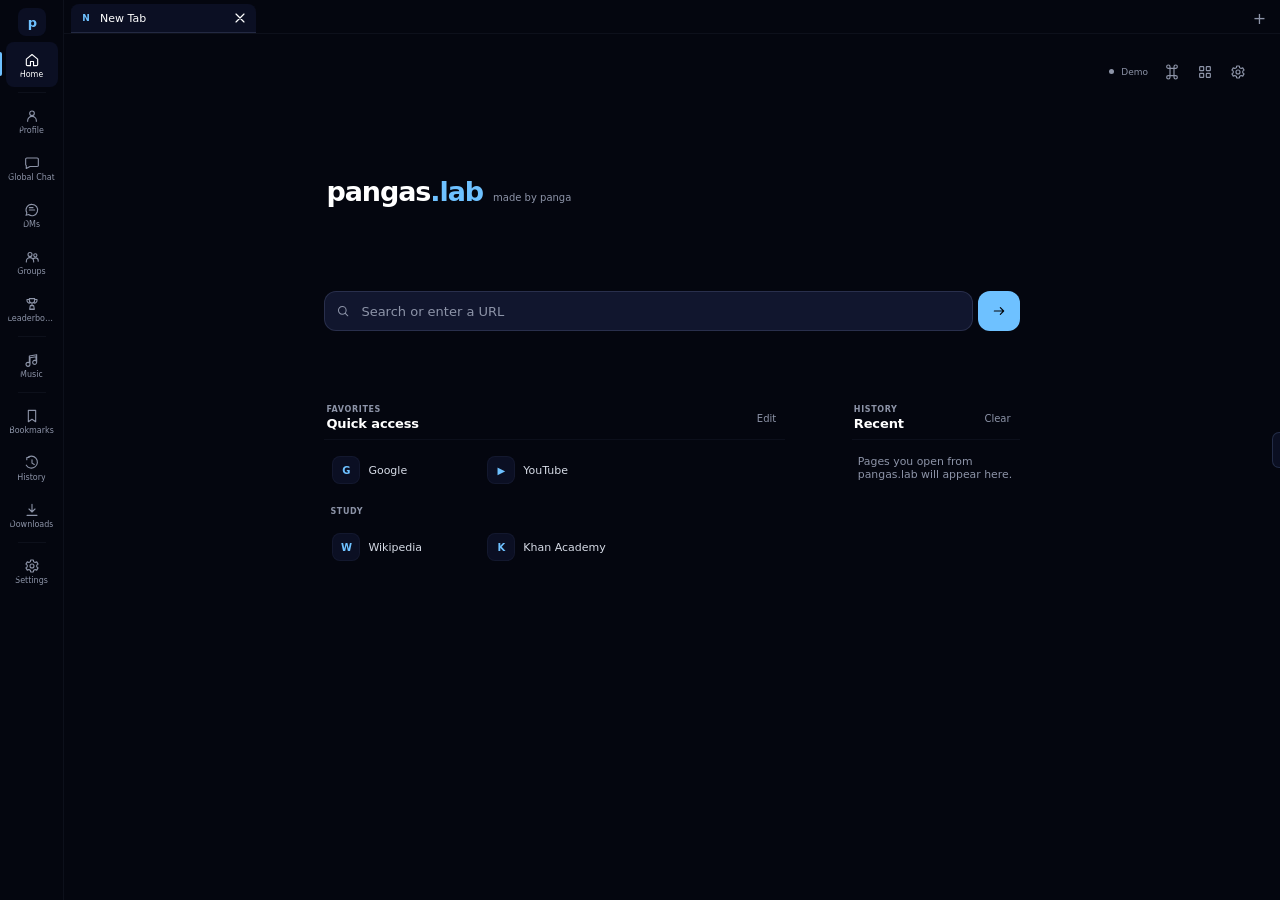
<file: index.html>
<!doctype html>
<html lang="en" data-ui-mode="home" data-base-ui-mode="home" data-browser-active="false" data-tabs-visible="true">
<head>
  <meta charset="utf-8">
  <script>
    (()=>{
      const p=location.pathname.replace(/\/+$/,'');
      if(/\/admin$/i.test(p)){
        const base=location.pathname.endsWith('/')?'../admin.html':'./admin.html';
        location.replace(new URL(base+location.search+location.hash,location.href).href);
      }
    })();
  </script>
  <meta name="viewport" content="width=device-width, initial-scale=1, viewport-fit=cover">
  <meta name="theme-color" content="#080a12">
  <meta name="description" content="pangas.lab — a fast, customizable browser workspace.">
  <title>pangas.lab</title>
  <link rel="icon" href="data:image/svg+xml,%3Csvg xmlns='http://www.w3.org/2000/svg' viewBox='0 0 64 64'%3E%3Crect width='64' height='64' rx='18' fill='%230b0f23'/%3E%3Ctext x='15' y='47' font-size='46' font-family='Arial' font-weight='700' fill='%236ec1ff'%3Ep%3C/text%3E%3C/svg%3E">
  <link rel="stylesheet" href="./style.css?v=pangas-cherri-v2-20261114-1">
  <link rel="stylesheet" href="./sidebar.css?v=pangas-cherri-v2-20261114-1">
  <link rel="stylesheet" href="./chat.css?v=pangas-cherri-v2-20261114-1">
  <link rel="stylesheet" href="./profile.css?v=pangas-cherri-v2-20261114-1">
  <link rel="stylesheet" href="./chat-shell-fix.css?v=pangas-cherri-v2-20261114-1">
  <link rel="stylesheet" href="./dm.css?v=pangas-cherri-v2-20261114-1">
  <link rel="stylesheet" href="./group.css?v=pangas-cherri-v2-20261114-1">
  <link rel="stylesheet" href="./leaderboard.css?v=pangas-cherri-v2-20261114-1">
  <link rel="stylesheet" href="./performance.css?v=pangas-cherri-v2-20261114-1">
  <link rel="stylesheet" href="./global-notice.css?v=pangas-cherri-v2-20261114-1">
  <link rel="stylesheet" href="./pangas.css?v=pangas-cherri-v2-20261114-1">
  <link rel="stylesheet" href="./pangas-cherri.css?v=pangas-cherri-v2-20261114-1">
  <script src="./core.js?v=pangas-cherri-v2-20261114-1" defer></script>
  <script src="./performance.js?v=pangas-cherri-v2-20261114-1" defer></script>
  <script src="./themes.js?v=pangas-cherri-v2-20261114-1" defer></script>
  <script src="./browser-bridge.js?v=pangas-cherri-v2-20261114-1" defer></script>
  <script src="./effects.js?v=pangas-cherri-v2-20261114-1" defer></script>
  <script src="./cursor.js?v=pangas-cherri-v2-20261114-1" defer></script>
  <script src="./layout.js?v=pangas-cherri-v2-20261114-1" defer></script>
  <script src="./config.js?v=pangas-cherri-v2-20261114-1" defer></script>
  <script src="./app.js?v=pangas-cherri-v2-20261114-1" defer></script>
  <script src="./features.js?v=pangas-cherri-v2-20261114-1" defer></script>
  <script src="./sidebar.js?v=pangas-cherri-v2-20261114-1" defer></script>
  <script src="./global-notice.js?v=pangas-cherri-v2-20261114-1" defer></script>
  <script src="./chat.js?v=pangas-cherri-v2-20261114-1" defer></script>
  <script src="./activity.js?v=pangas-cherri-v2-20261114-1" defer></script>
  <script src="./pangas-ui.js?v=pangas-cherri-v2-20261114-1" defer></script>
</head>
<body>
  <svg class="ui-icon-sprite" aria-hidden="true">
    <symbol id="i-command" viewBox="0 0 24 24"><path d="M9 6.5H6.5a2.5 2.5 0 1 1 2.5-2.5V20a2.5 2.5 0 1 1-2.5-2.5H17.5A2.5 2.5 0 1 1 15 20V4a2.5 2.5 0 1 1 2.5 2.5Z"/></symbol>
    <symbol id="i-grid" viewBox="0 0 24 24"><rect x="4" y="4" width="6" height="6" rx="1"/><rect x="14" y="4" width="6" height="6" rx="1"/><rect x="4" y="14" width="6" height="6" rx="1"/><rect x="14" y="14" width="6" height="6" rx="1"/></symbol>
    <symbol id="i-settings" viewBox="0 0 24 24"><circle cx="12" cy="12" r="3"/><path d="M19.1 13.3a7.6 7.6 0 0 0 0-2.6l2-1.5-2-3.4-2.5 1a8.6 8.6 0 0 0-2.2-1.3L14 3h-4l-.4 2.5a8.6 8.6 0 0 0-2.2 1.3l-2.5-1-2 3.4 2 1.5a7.6 7.6 0 0 0 0 2.6l-2 1.5 2 3.4 2.5-1a8.6 8.6 0 0 0 2.2 1.3L10 21h4l.4-2.5a8.6 8.6 0 0 0 2.2-1.3l2.5 1 2-3.4Z"/></symbol>
    <symbol id="i-back" viewBox="0 0 24 24"><path d="m14.5 6-6 6 6 6"/></symbol>
    <symbol id="i-forward" viewBox="0 0 24 24"><path d="m9.5 6 6 6-6 6"/></symbol>
    <symbol id="i-refresh" viewBox="0 0 24 24"><path d="M20 11a8 8 0 1 0-2.3 5.7"/><path d="M20 5v6h-6"/></symbol>
    <symbol id="i-home" viewBox="0 0 24 24"><path d="M3.5 10.5 12 3.8l8.5 6.7v9H14v-5H10v5H3.5Z"/></symbol>
    <symbol id="i-search" viewBox="0 0 24 24"><circle cx="10.8" cy="10.8" r="6.6"/><path d="m16 16 4.2 4.2"/></symbol>
    <symbol id="i-close" viewBox="0 0 24 24"><path d="m6 6 12 12M18 6 6 18"/></symbol>
    <symbol id="i-star" viewBox="0 0 24 24"><path d="m12 3 2.7 5.5 6 .9-4.3 4.2 1 6-5.4-2.9-5.4 2.9 1-6-4.3-4.2 6-.9Z"/></symbol>
    <symbol id="i-external" viewBox="0 0 24 24"><path d="M14 4h6v6M20 4l-9 9"/><path d="M18 13v6a1 1 0 0 1-1 1H5a1 1 0 0 1-1-1V7a1 1 0 0 1 1-1h6"/></symbol>
    <symbol id="i-panel" viewBox="0 0 24 24"><rect x="3.5" y="4" width="17" height="16" rx="2"/><path d="M8.5 4v16"/></symbol>
    <symbol id="i-menu" viewBox="0 0 24 24"><circle cx="12" cy="5" r="1" fill="currentColor" stroke="none"/><circle cx="12" cy="12" r="1" fill="currentColor" stroke="none"/><circle cx="12" cy="19" r="1" fill="currentColor" stroke="none"/></symbol>
    <symbol id="i-plus" viewBox="0 0 24 24"><path d="M12 5v14M5 12h14"/></symbol>
    <symbol id="i-arrow-right" viewBox="0 0 24 24"><path d="M5 12h14M14 7l5 5-5 5"/></symbol>
    <symbol id="i-chat" viewBox="0 0 24 24"><path d="M4 5.5h16v11H9l-5 3v-14Z"/></symbol>
    <symbol id="i-bell" viewBox="0 0 24 24"><path d="M6.5 16.5h11l-1.5-2V10a4 4 0 0 0-8 0v4.5l-1.5 2Z"/><path d="M10 19a2.2 2.2 0 0 0 4 0"/></symbol>
    <symbol id="i-smile" viewBox="0 0 24 24"><circle cx="12" cy="12" r="8"/><path d="M8.5 10h.01M15.5 10h.01M8.5 14c1 1.2 2.1 1.8 3.5 1.8s2.5-.6 3.5-1.8"/></symbol>
    <symbol id="i-paperclip" viewBox="0 0 24 24"><path d="m8.5 12.5 6.8-6.8a3.2 3.2 0 0 1 4.5 4.5l-8.7 8.7a5 5 0 0 1-7.1-7.1l8.1-8.1"/></symbol>
    <symbol id="i-image" viewBox="0 0 24 24"><rect x="3.5" y="4.5" width="17" height="15" rx="2"/><circle cx="9" cy="10" r="1.5"/><path d="m5 17 4.5-4 3 2.5 2.5-2 4 3.5"/></symbol>
    <symbol id="i-arrow-left" viewBox="0 0 24 24"><path d="M19 12H5M10 7l-5 5 5 5"/></symbol>
    <symbol id="i-music" viewBox="0 0 24 24"><path d="M9 18.5a3 3 0 1 1-3-3c.7 0 1.4.2 2 .7V6l11-2v11.5a3 3 0 1 1-1-2.2V7.1L9 8.7Z"/></symbol>
    <symbol id="i-volume" viewBox="0 0 24 24"><path d="M5 9h4l4-4v14l-4-4H5Z"/><path d="M16 9a4 4 0 0 1 0 6M18.5 6.5a8 8 0 0 1 0 11"/></symbol>
    <symbol id="i-play" viewBox="0 0 24 24"><path d="m9 6 9 6-9 6Z"/></symbol>
    <symbol id="i-pause" viewBox="0 0 24 24"><path d="M9 6v12M15 6v12"/></symbol>
    <symbol id="i-shuffle" viewBox="0 0 24 24"><path d="M4 7h3c5 0 5 10 10 10h3M17 14l3 3-3 3M4 17h3c2.2 0 3.5-1.9 4.7-4M16 7h4M17 4l3 3-3 3"/></symbol>
    <symbol id="i-repeat" viewBox="0 0 24 24"><path d="M17 6H8a4 4 0 0 0-4 4v1M17 3l3 3-3 3M7 18h9a4 4 0 0 0 4-4v-1M7 21l-3-3 3-3"/></symbol>
    <symbol id="i-list" viewBox="0 0 24 24"><path d="M9 6h11M9 12h11M9 18h11M4 6h.01M4 12h.01M4 18h.01"/></symbol>
    <symbol id="i-library" viewBox="0 0 24 24"><path d="M5 4h4v16H5ZM11 4h4v16h-4ZM17 6h3v14h-3Z"/></symbol>
    <symbol id="i-users" viewBox="0 0 24 24"><circle cx="9" cy="9" r="3"/><circle cx="17" cy="10" r="2.3"/><path d="M3.5 19c.5-3.2 2.4-5 5.5-5s5 1.8 5.5 5M14.5 15c2.8-.6 5 .8 6 3"/></symbol>
    <symbol id="i-file" viewBox="0 0 24 24"><path d="M6 3.5h8l4 4V20H6Z"/><path d="M14 3.5V8h4"/></symbol>
  </svg>
  <div id="backgroundLayer" class="background-layer" aria-hidden="true"></div>
  <div id="ambientLayer" class="ambient-layer" aria-hidden="true">
    <div class="aurora-layer"></div><div class="fog-layer"></div><div class="wave-layer"></div><div class="cloud-layer"></div><div class="digital-grid-layer"></div><div class="neon-horizon-layer"></div><div class="liquid-layer"></div><div class="light-rays-layer"></div>
    <canvas id="effectsCanvas"></canvas>
  </div>

  <div id="customCursor" class="custom-cursor" hidden aria-hidden="true"><canvas></canvas><i class="cursor-ring"></i><i class="cursor-dot"></i></div>

  <div id="appShell" class="app-shell">
    <div id="layoutGridGuide" class="layout-grid-guide" hidden aria-hidden="true"></div>

    <section id="browserTabs" class="browser-tabs browser-only" aria-label="Browser tabs">
      <div id="tabList" class="tab-list hide-scrollbar" role="tablist" aria-label="Open tabs"></div>
      <button id="newTabButton" class="new-tab-button" type="button" aria-label="New tab" title="New tab (Ctrl/Cmd+T)">+</button>
    </section>

    <header id="topbar" class="shell-block utility-card" data-layout-item="topbar">
      <button class="drag-handle" type="button" aria-label="Move utility controls" title="Move">✥</button><button class="resize-handle" type="button" aria-label="Resize utility controls" title="Resize">⌟</button>
      <div class="utility-status"><span class="status-dot"></span><span id="bridgeBadge">Demo</span><span id="performanceBadge" class="mode-chip" hidden>Performance</span></div>
      <div class="topbar-actions"><button id="commandButton" class="icon-button" type="button" title="Command palette" aria-label="Command palette"><svg class="ui-icon"><use href="#i-command"/></svg></button><button id="layoutEditButton" class="icon-button" type="button" title="Edit layout" aria-label="Edit layout"><svg class="ui-icon"><use href="#i-grid"/></svg></button><button id="settingsButton" class="icon-button" type="button" title="Settings" aria-label="Open settings"><svg class="ui-icon"><use href="#i-settings"/></svg></button></div>
    </header>

    <section id="addressbarBlock" class="shell-block address-block" data-layout-item="addressbar">
      <button class="drag-handle" type="button" aria-label="Move search bar" title="Move">✥</button><button class="resize-handle" type="button" aria-label="Resize search bar" title="Resize">⌟</button>
      <form id="addressForm" class="address-form" role="search">
        <div class="nav-cluster" aria-label="Navigation">
          <button id="backButton" class="nav-button" type="button" aria-label="Back" title="Back"><svg class="ui-icon"><use href="#i-back"/></svg></button>
          <button id="forwardButton" class="nav-button" type="button" aria-label="Forward" title="Forward"><svg class="ui-icon"><use href="#i-forward"/></svg></button>
          <button id="refreshButton" class="nav-button" type="button" aria-label="Refresh" title="Refresh"><svg class="ui-icon"><use href="#i-refresh"/></svg></button>
          <button id="homeButton" class="nav-button" type="button" aria-label="Home" title="Home"><svg class="ui-icon"><use href="#i-home"/></svg></button>
        </div>
        <div class="omnibox-wrap"><span class="omnibox-icon" aria-hidden="true"><svg class="ui-icon sm"><use href="#i-search"/></svg></span><input id="addressBar" class="omnibox" aria-label="Search or enter address" placeholder="Search or enter a URL" autocomplete="off" spellcheck="false"><button id="clearAddressButton" class="omnibox-clear" type="button" aria-label="Clear address" title="Clear"><svg class="ui-icon sm"><use href="#i-close"/></svg></button></div>
        <button id="bookmarkPageButton" class="nav-button browser-only-control" type="button" aria-label="Bookmark this page" title="Bookmark this page"><svg class="ui-icon"><use href="#i-star"/></svg></button>
        <button class="go-button" type="submit" aria-label="Go"><svg class="ui-icon"><use href="#i-arrow-right"/></svg></button>
        <button id="externalButton" class="nav-button external-button" type="button" aria-label="Open externally" title="Open externally"><svg class="ui-icon"><use href="#i-external"/></svg></button>
        <button id="sidebarBrowserButton" class="nav-button browser-only-control blobby-sidebar-browser-button" type="button" aria-label="Open pangas.lab sidebar" title="pangas.lab sidebar"><svg class="ui-icon"><use href="#i-panel"/></svg></button>
        <button id="browserMenuButton" class="nav-button browser-only-control" type="button" aria-label="Browser menu" title="Browser menu"><svg class="ui-icon"><use href="#i-menu"/></svg></button>
      </form>
      <div id="browserMenu" class="browser-menu" hidden>
        <button id="menuNewTab" type="button">New tab <span>Ctrl+T</span></button>
        <button id="menuBookmarkPage" type="button">Bookmark page <span>☆</span></button>
        <button id="menuToggleBookmarks" type="button">Toggle bookmarks <span>Ctrl+Shift+B</span></button>
        <button id="menuBack" type="button">Back <span>Alt+←</span></button>
        <button id="menuForward" type="button">Forward <span>Alt+→</span></button>
        <button id="menuRefresh" type="button">Refresh <span>Ctrl+R</span></button>
        <button id="menuHome" type="button">Home</button>
        <hr>
        <button id="menuCloseTab" type="button">Close tab <span>Ctrl+W</span></button>
        <button id="menuCloseOtherTabs" type="button">Close other tabs</button>
        <button id="menuBrowserSettings" type="button">Browser settings</button>
      </div>
    </section>

    <section id="bookmarksBar" class="bookmarks-bar browser-only" aria-label="Bookmarks bar" hidden>
      <div id="bookmarkList" class="bookmark-list hide-scrollbar"></div>
      <button id="addBookmarkButton" class="bookmark-add" type="button" aria-label="Add bookmark" title="Add bookmark"><svg class="ui-icon sm"><use href="#i-plus"/></svg></button>
      <div id="bookmarkFolderMenu" class="bookmark-folder-menu" hidden></div>
    </section>

    <section id="heroBlock" class="shell-block home-widget hero-card" data-layout-item="hero">
      <button class="drag-handle" type="button" aria-label="Move title" title="Move">✥</button><button class="resize-handle" type="button" aria-label="Resize title" title="Resize">⌟</button>
      <div class="hero-copy"><h1>pangas<span>.lab</span></h1><p id="subtitleText">made by panga</p></div>
    </section>

    <section id="clockBlock" class="shell-block home-widget clock-card" data-layout-item="clock">
      <button class="drag-handle" type="button" aria-label="Move clock" title="Move">✥</button><button class="resize-handle" type="button" aria-label="Resize clock" title="Resize">⌟</button>
      <strong id="clockTime">--:--</strong><span id="clockDate">Loading date…</span>
    </section>

    <section id="shortcutsBlock" class="shell-block home-widget panel-card" data-layout-item="shortcuts">
      <button class="drag-handle" type="button" aria-label="Move shortcuts" title="Move">✥</button><button class="resize-handle" type="button" aria-label="Resize shortcuts" title="Resize">⌟</button>
      <div class="section-head"><div><span class="eyebrow">Favorites</span><h2>Quick access</h2></div><button id="manageShortcutsButton" class="text-button" type="button">Edit</button></div><div id="shortcutGrid" class="shortcut-grid hide-scrollbar"></div>
    </section>

    <section id="recentBlock" class="shell-block home-widget panel-card" data-layout-item="recent">
      <button class="drag-handle" type="button" aria-label="Move recent sites" title="Move">✥</button><button class="resize-handle" type="button" aria-label="Resize recent sites" title="Resize">⌟</button>
      <div class="section-head"><div><span class="eyebrow">History</span><h2>Recent</h2></div><button id="clearRecentButton" class="text-button" type="button">Clear</button></div><div id="recentList" class="recent-list hide-scrollbar"></div>
    </section>

    <section id="previewBlock" class="shell-block home-widget preview-card" data-layout-item="preview" hidden>
      <button class="drag-handle" type="button" aria-label="Move preview" title="Move">✥</button><button class="resize-handle" type="button" aria-label="Resize preview" title="Resize">⌟</button>
      <div class="preview-icon"><svg class="ui-icon"><use href="#i-external"/></svg></div><div><span class="eyebrow">Desktop preview</span><h2 id="previewTitle">Ready to browse</h2><p id="previewUrl">MIT App Inventor opens the actual page in its browser WebViewer.</p></div><button id="previewExternal" class="go-button" type="button">Open</button>
    </section>

    <aside id="layoutToolbar" class="layout-toolbar" hidden aria-label="Layout editor">
      <div class="layout-toolbar-copy"><strong id="selectedLayoutName">Layout editor</strong><span id="selectedLayoutMeta">Select an element, then drag or resize it anywhere on the grid.</span></div>
      <div class="layout-toolbar-actions"><button id="undoLayoutButton" type="button">Undo</button><button id="redoLayoutButton" type="button">Redo</button><button id="centerLayoutButton" type="button">Center</button><button id="saveLayoutOrderButton" class="primary-button" type="button">Save</button><button id="cancelLayoutEditButton" type="button">Cancel</button></div>
    </aside>
    <p id="status" class="sr-status" role="status" aria-live="polite"></p>
  </div>

  <dialog id="settingsDialog" class="settings-dialog" aria-labelledby="settingsTitle">
    <div class="settings-shell">
      <header class="settings-header"><div><span class="eyebrow">pangas.lab preferences</span><h2 id="settingsTitle">Settings</h2></div><div class="settings-header-actions"><div class="settings-search-wrap"><span><svg class="ui-icon sm"><use href="#i-search"/></svg></span><input id="settingsSearch" type="search" placeholder="Search settings" aria-label="Search settings"></div><button class="icon-button" data-close="settingsDialog" aria-label="Close settings"><svg class="ui-icon"><use href="#i-close"/></svg></button></div></header>
      <div class="settings-body"><nav id="settingsNav" class="settings-nav hide-scrollbar" aria-label="Settings categories"></nav><main id="settingsPanels" class="settings-panels hide-scrollbar"></main></div>
      <footer class="settings-footer"><span id="saveStatus">Saved automatically</span><button data-close="settingsDialog" class="go-button" type="button">Done</button></footer>
    </div>
  </dialog>

  <dialog id="commandDialog" class="command-dialog" aria-labelledby="commandTitle"><div class="command-shell"><div class="command-search"><span><svg class="ui-icon"><use href="#i-command"/></svg></span><input id="commandSearch" autocomplete="off" placeholder="Type a command…" aria-label="Command search"></div><div id="commandList" class="command-list hide-scrollbar"></div><small>Enter to run · Esc to close</small></div></dialog>

  <dialog id="shortcutDialog" class="small-dialog" aria-labelledby="shortcutTitle"><form id="shortcutForm" class="dialog-content"><header class="dialog-title"><div><span class="eyebrow">Quick access</span><h2 id="shortcutTitle">Shortcut</h2></div><button class="icon-button" type="button" data-close="shortcutDialog" aria-label="Close"><svg class="ui-icon"><use href="#i-close"/></svg></button></header><label>Name<input id="shortcutName" maxlength="32" required placeholder="YouTube"></label><label>Website<input id="shortcutUrl" required placeholder="youtube.com"></label><label>Folder<input id="shortcutFolder" maxlength="24" placeholder="Optional, e.g. Study"></label><label>Icon<input id="shortcutIcon" maxlength="4" placeholder="YT"></label><input id="shortcutIndex" type="hidden" value="-1"><p id="shortcutError" class="error" role="alert"></p><div class="dialog-actions"><button id="deleteShortcutButton" class="danger-button" type="button" hidden>Delete</button><span></span><button type="button" data-close="shortcutDialog">Cancel</button><button class="go-button" type="submit">Save</button></div></form></dialog>

  <dialog id="bookmarkDialog" class="small-dialog" aria-labelledby="bookmarkTitle"><form id="bookmarkForm" class="dialog-content"><header class="dialog-title"><div><span class="eyebrow">Bookmarks</span><h2 id="bookmarkTitle">Bookmark</h2></div><button class="icon-button" type="button" data-close="bookmarkDialog" aria-label="Close"><svg class="ui-icon"><use href="#i-close"/></svg></button></header><label>Name<input id="bookmarkName" maxlength="48" required placeholder="Example"></label><label>Website<input id="bookmarkUrl" required placeholder="https://example.com"></label><label>Folder<input id="bookmarkFolder" maxlength="32" placeholder="Optional folder"></label><label>Icon<input id="bookmarkIcon" maxlength="4" placeholder="E"></label><p id="bookmarkError" class="error" role="alert"></p><div class="dialog-actions"><button id="deleteBookmarkButton" class="danger-button" type="button" hidden>Delete</button><span></span><button type="button" data-close="bookmarkDialog">Cancel</button><button class="go-button" type="submit">Save</button></div></form></dialog>

  <dialog id="promptDialog" class="small-dialog" aria-labelledby="promptTitle"><form id="promptForm" class="dialog-content"><header class="dialog-title"><div><span class="eyebrow" id="promptEyebrow">pangas.lab</span><h2 id="promptTitle">Name</h2></div></header><p id="promptDetail" class="muted"></p><label id="promptLabel">Name<input id="promptInput" maxlength="48"></label><div class="dialog-actions"><span></span><button id="promptCancel" type="button">Cancel</button><button id="promptAccept" class="go-button" type="submit">Save</button></div></form></dialog>

  <div id="toastRegion" class="toast-region" aria-live="polite" aria-atomic="true"></div>
  <input id="importInput" type="file" accept="application/json,.json" hidden><input id="backgroundUpload" type="file" accept="image/*" hidden>
  <noscript><p class="noscript">pangas.lab needs JavaScript enabled.</p></noscript>
</body>
</html>
</file>
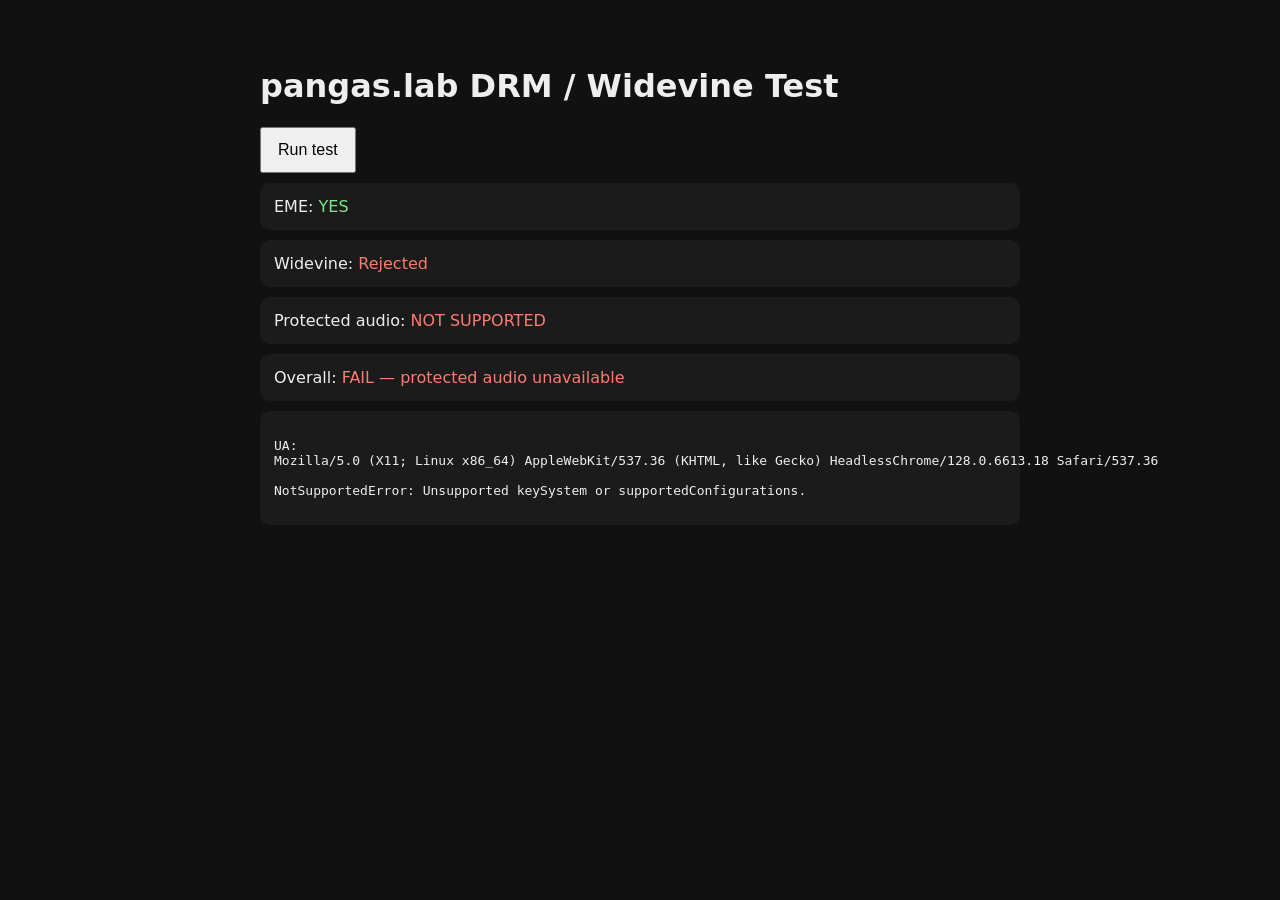
<file: drm-test.html>
<!doctype html><html><head><meta charset="utf-8"><meta name="viewport" content="width=device-width,initial-scale=1"><title>pangas.lab DRM Test</title><style>body{font-family:system-ui;max-width:760px;margin:28px auto;padding:18px;background:#111;color:#eee}.card{background:#1b1b1b;padding:14px;border-radius:10px;margin:10px 0}.ok{color:#7ee787}.bad{color:#ff7b72}button{padding:12px 16px;font-size:16px}</style></head><body><h1>pangas.lab DRM / Widevine Test</h1><button id="run">Run test</button><div class="card">EME: <span id="eme">Not tested</span></div><div class="card">Widevine: <span id="widevine">Not tested</span></div><div class="card">Protected audio: <span id="audio">Not tested</span></div><div class="card">Overall: <span id="overall">Not tested</span></div><div class="card"><pre id="details"></pre></div><script src="drm-test.js"></script></body></html>
</file>
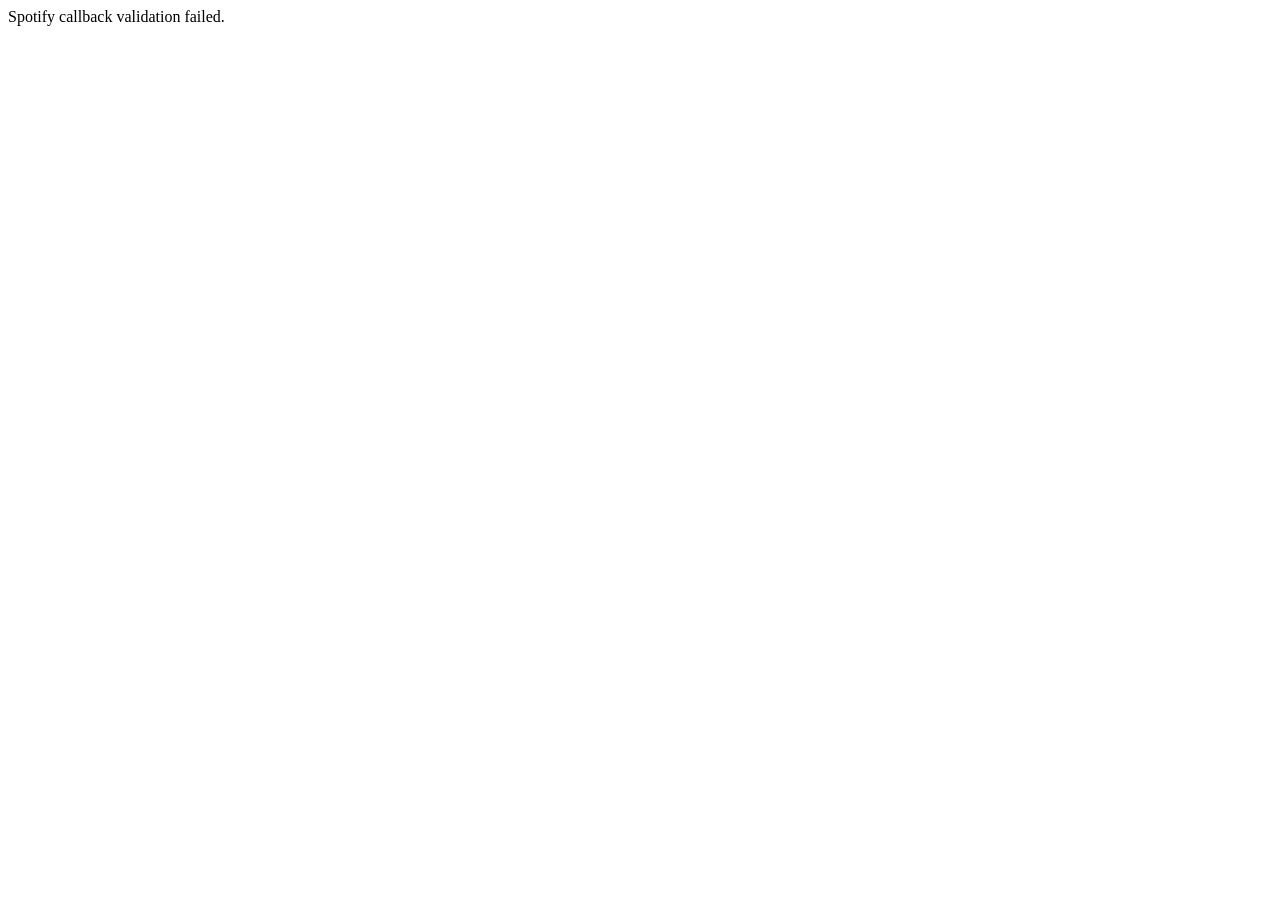
<file: spotify-callback.html>
<!doctype html><html><head><meta charset="utf-8"><meta name="viewport" content="width=device-width,initial-scale=1"><title>Spotify Callback</title></head><body>Completing Spotify authorization…<script src="spotify-test.js"></script></body></html>
</file>
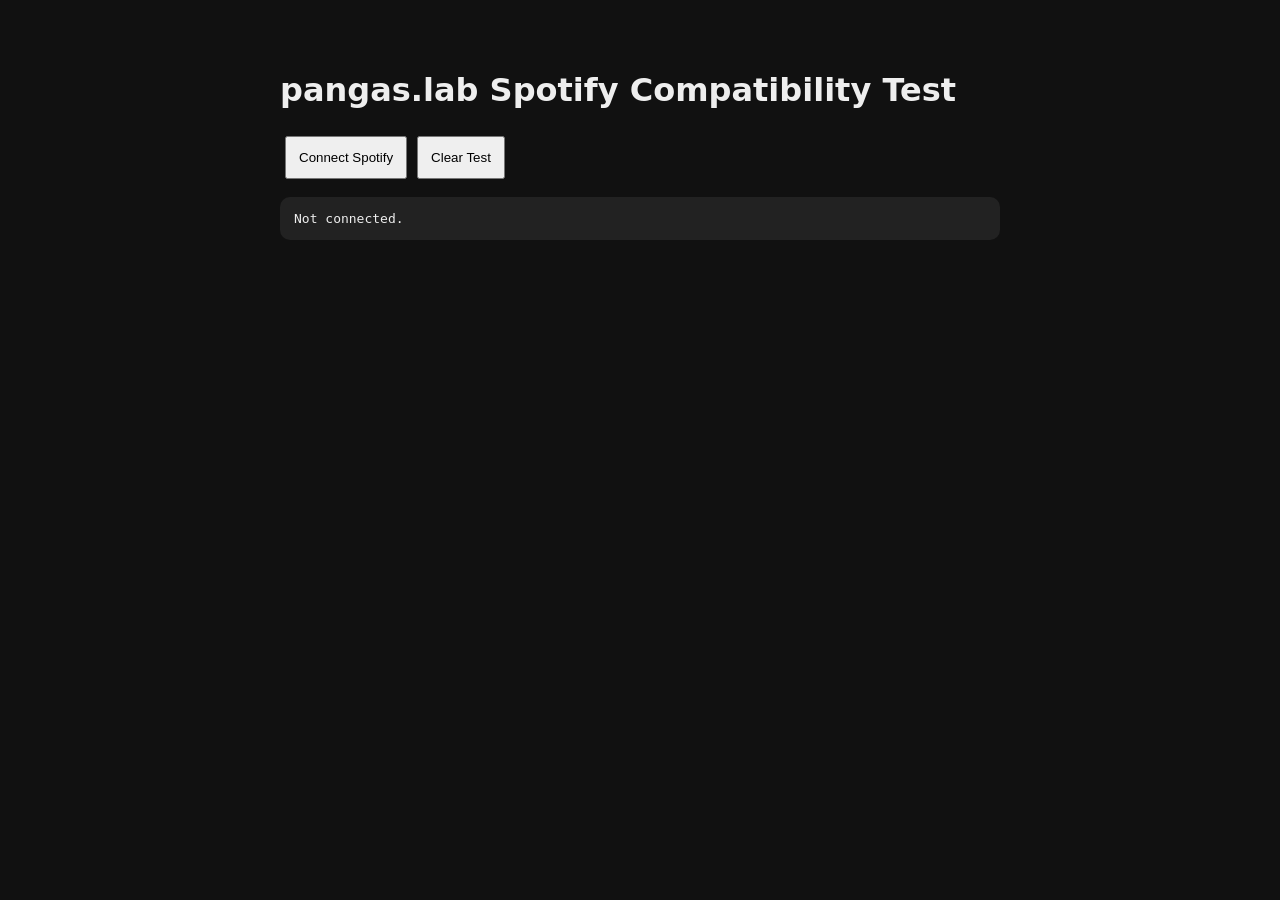
<file: spotify-test.html>
<!doctype html><html><head><meta charset="utf-8"><meta name="viewport" content="width=device-width,initial-scale=1"><title>pangas.lab Spotify Test</title><style>body{font-family:system-ui;max-width:720px;margin:32px auto;padding:18px;background:#111;color:#eee}button{padding:12px;margin:5px}pre{white-space:pre-wrap;background:#222;padding:14px;border-radius:10px}</style></head><body><h1>pangas.lab Spotify Compatibility Test</h1><button id="connect">Connect Spotify</button><button id="clear">Clear Test</button><pre id="status">Not connected.</pre><script src="https://sdk.scdn.co/spotify-player.js"></script><script src="spotify-test.js"></script></body></html>
</file>
<file: style.css>
:root{
  --bg:#090b13;--bg2:#11151d;--panel:#11161f;--panel2:#171d27;--ink:#f3f5f8;--muted:#8e98a8;--accent:#8da2ff;--accent2:#b28cff;--line:#252c38;--glow:#7188ff;
  --radius:8px;--blur:0px;--panel-opacity:.96;--shadow-strength:.06;--animation-speed:1;--rgb-speed:9s;--rgb-intensity:.6;--rgb-saturation:1;
  --custom-background:#090b13;--bg-brightness:1;--bg-blur:0px;--bg-opacity:1;--bg-overlay:0;--bg-size:cover;--bg-position:center;
  --cursor-size:18px;--cursor-color:#8da2ff;--cursor-secondary:#d6ddff;--grid-gap:8px;
  --ui-r1:4px;--ui-r2:6px;--ui-r3:8px;--ui-r4:10px;--ui-control:34px;--ui-border:color-mix(in srgb,var(--line) 88%,transparent);
  --ui-surface:color-mix(in srgb,var(--panel) 97%,var(--bg));--ui-surface-2:color-mix(in srgb,var(--panel2) 72%,var(--panel));--ui-hover:color-mix(in srgb,var(--panel2) 62%,transparent);
  color-scheme:dark;
}
*{box-sizing:border-box}
html,body{margin:0;min-height:100%;background:var(--bg);color:var(--ink);font-family:Inter,ui-sans-serif,system-ui,-apple-system,BlinkMacSystemFont,"Segoe UI",sans-serif;-webkit-font-smoothing:antialiased;text-rendering:optimizeLegibility}
body{min-height:100svh;overflow-x:hidden;font-size:13px}
button,input,select,textarea{font:inherit;color:inherit}button{cursor:pointer}button,input,select{outline:none}
button:focus-visible,input:focus-visible,select:focus-visible,textarea:focus-visible{outline:2px solid color-mix(in srgb,var(--accent) 72%,white);outline-offset:2px}
[hidden]{display:none!important}.hide-scrollbar{scrollbar-width:none;-ms-overflow-style:none}.hide-scrollbar::-webkit-scrollbar{width:0;height:0}.muted{color:var(--muted)}
.ui-icon-sprite{position:absolute;width:0;height:0;overflow:hidden;pointer-events:none}.ui-icon{width:16px;height:16px;display:block;fill:none;stroke:currentColor;stroke-width:1.75;stroke-linecap:round;stroke-linejoin:round;pointer-events:none}.ui-icon.sm{width:14px;height:14px}.ui-icon.lg{width:18px;height:18px}

/* Background/effects stay available as customization, but the interface itself is neutral. */
.background-layer,.ambient-layer{position:fixed;inset:0;pointer-events:none}.background-layer{z-index:0;background:var(--custom-background);background-size:var(--bg-size);background-position:var(--bg-position);filter:brightness(var(--bg-brightness)) blur(var(--bg-blur));opacity:var(--bg-opacity);transform:scale(1.015)}
.background-layer::after{content:"";position:absolute;inset:0;background:rgba(0,0,0,var(--bg-overlay))}.ambient-layer{z-index:1;overflow:hidden;opacity:.5;filter:brightness(var(--effect-brightness,1)) blur(var(--effect-blur,0px))}.ambient-layer canvas{position:absolute;inset:0;width:100%;height:100%;pointer-events:none}
.aurora-layer,.fog-layer,.wave-layer,.cloud-layer,.digital-grid-layer,.neon-horizon-layer,.liquid-layer,.light-rays-layer{position:absolute;inset:-10%;opacity:0;transition:opacity .18s ease;will-change:transform,opacity}
html[data-aurora=true] .aurora-layer{opacity:.22;background:radial-gradient(circle at 20% 30%,color-mix(in srgb,var(--accent) 22%,transparent),transparent 36%),radial-gradient(circle at 76% 24%,color-mix(in srgb,var(--accent2) 18%,transparent),transparent 38%);filter:blur(70px);animation:ambientDrift 18s ease-in-out infinite alternate}
html[data-fog=true] .fog-layer{opacity:.1;background:radial-gradient(ellipse at 30% 55%,#fff6,transparent 40%),radial-gradient(ellipse at 72% 44%,#fff3,transparent 38%);filter:blur(58px);animation:fogMove 26s ease-in-out infinite alternate}
html[data-waves=true] .wave-layer{opacity:.12;background:repeating-radial-gradient(ellipse at 50% 120%,transparent 0 34px,color-mix(in srgb,var(--accent) 13%,transparent) 35px 36px,transparent 37px 68px);animation:waveMove 20s ease-in-out infinite alternate}
html[data-clouds=true] .cloud-layer{opacity:.09;background:radial-gradient(ellipse at 25% 30%,#fff 0 10%,transparent 30%),radial-gradient(ellipse at 70% 40%,#fff 0 8%,transparent 27%),radial-gradient(ellipse at 42% 72%,#fff 0 7%,transparent 24%);filter:blur(54px);animation:cloudMove 30s linear infinite alternate}
html[data-digital-grid=true] .digital-grid-layer{opacity:.09;background-image:linear-gradient(color-mix(in srgb,var(--accent) 18%,transparent) 1px,transparent 1px),linear-gradient(90deg,color-mix(in srgb,var(--accent) 18%,transparent) 1px,transparent 1px);background-size:46px 46px;mask-image:linear-gradient(to bottom,transparent 0,black 20%,black 80%,transparent 100%)}
html[data-neon-horizon=true] .neon-horizon-layer{opacity:.15;background:linear-gradient(to bottom,transparent 57%,color-mix(in srgb,var(--accent2) 26%,transparent) 58%,transparent 59%),repeating-linear-gradient(90deg,transparent 0 44px,color-mix(in srgb,var(--accent) 10%,transparent) 45px 46px);transform:perspective(500px) rotateX(64deg) translateY(44%);transform-origin:center}
html[data-liquid=true] .liquid-layer{opacity:.1;background:conic-gradient(from 180deg at 50% 50%,color-mix(in srgb,var(--accent) 20%,transparent),color-mix(in srgb,var(--accent2) 15%,transparent),transparent,color-mix(in srgb,var(--accent) 20%,transparent));filter:blur(64px);animation:liquidSpin 26s linear infinite}
html[data-light-rays=true] .light-rays-layer{opacity:.08;background:conic-gradient(from 0deg at 50% -20%,transparent 0 8deg,#fff4 10deg 12deg,transparent 15deg 32deg,#fff2 35deg 38deg,transparent 41deg 360deg);filter:blur(14px)}
html[data-rgb-glow=true] .ambient-layer::after{content:"";position:absolute;inset:-20%;background:conic-gradient(from 0deg,#ff3b8d20,#7a5cff20,#31d8ff20,#48ff9b20,#ffd94920,#ff3b8d20);filter:blur(96px);animation:rgbSpin var(--rgb-speed) linear infinite}
html[data-rain-glass=true] .app-shell::after{content:"";position:fixed;inset:0;pointer-events:none;background:linear-gradient(110deg,#ffffff03,#ffffff00 40%,#ffffff04 52%,#ffffff00 72%);z-index:4}

/* Desktop product shell --------------------------------------------------- */
.app-shell{position:relative;z-index:5;width:100%;height:max(100svh,680px);min-height:680px;padding:54px 22px 20px 72px;display:grid;grid-template-columns:repeat(20,minmax(0,1fr));grid-template-rows:repeat(14,minmax(0,1fr));gap:var(--grid-gap);isolation:isolate;align-items:stretch}
.shell-block{position:relative;min-width:0;min-height:0;border:0;border-radius:0;background:transparent;box-shadow:none;overflow:hidden}.home-widget{background:transparent}
html[data-glass=true] .shell-block{backdrop-filter:none;-webkit-backdrop-filter:none}

/* Home uses hierarchy/spacing, not a wall of cards. */
.hero-card{display:flex;align-items:flex-end;padding:0 2px 8px;background:transparent;border:0}.hero-copy{min-width:0}.hero-card h1{margin:0;font-size:clamp(2.15rem,3.6vw,3.85rem);letter-spacing:-.065em;line-height:.92;font-weight:730}.hero-card h1 span{color:var(--accent);font-weight:650}.hero-card p{margin:8px 0 0;color:var(--muted);font-size:.72rem;letter-spacing:.02em;text-transform:none}
.utility-card{display:flex;align-items:center;justify-content:flex-end;gap:12px;padding:0;background:transparent}.utility-status{display:flex;align-items:center;gap:7px;min-width:0;color:var(--muted);font-size:.68rem}.status-dot{width:6px;height:6px;border-radius:50%;background:#687487}.bridgeBadge.connected,.utility-status .connected{color:var(--ink)}.topbar-actions{display:flex;gap:2px}.mode-chip{padding:2px 6px;border:1px solid var(--ui-border);border-radius:var(--ui-r1);background:transparent;color:var(--muted);font-size:.59rem;font-weight:650}
.address-block{padding:0;align-self:stretch;overflow:visible}.address-form{display:grid;grid-template-columns:auto minmax(0,1fr) auto auto;gap:5px;height:100%;align-items:center}.nav-cluster{display:flex;gap:1px}
.nav-button,.icon-button,.text-button,.go-button,.primary-button,.danger-button,.layout-toolbar button,.settings-actions button,.saved-item button,.theme-card,.layout-card{border:0;background:transparent;color:var(--ink);border-radius:var(--ui-r2);min-height:30px}
.nav-button,.icon-button{width:32px;height:32px;display:grid;place-items:center;font-size:.9rem;color:var(--muted)}.nav-button:hover,.icon-button:hover{background:var(--ui-hover);color:var(--ink)}.nav-button:disabled{opacity:.28;cursor:default}.nav-button:disabled:hover{background:transparent;color:var(--muted)}
.omnibox-wrap{position:relative;height:100%;min-height:36px}.omnibox{width:100%;height:100%;min-height:36px;border:1px solid var(--ui-border);border-radius:var(--ui-r3);background:color-mix(in srgb,var(--panel) 94%,var(--bg));padding:0 36px;color:var(--ink);font-size:.79rem;transition:border-color .14s ease,background .14s ease}.omnibox::placeholder{color:color-mix(in srgb,var(--muted) 85%,transparent)}.omnibox-wrap:focus-within .omnibox{border-color:color-mix(in srgb,var(--accent) 56%,var(--line));background:var(--panel)}.omnibox-icon{position:absolute;left:11px;top:50%;transform:translateY(-50%);color:var(--muted);pointer-events:none;display:grid;place-items:center}.omnibox-clear{position:absolute;right:5px;top:50%;transform:translateY(-50%);width:26px;height:26px;border:0;background:transparent;color:var(--muted);border-radius:var(--ui-r1)}.omnibox-clear:hover{background:var(--ui-hover);color:var(--ink)}
.go-button,.primary-button{background:var(--accent);color:#0b1020;font-weight:720;padding:0 12px}.go-button:hover,.primary-button:hover{filter:none;background:color-mix(in srgb,var(--accent) 90%,white)}
html[data-base-ui-mode="home"] #addressbarBlock{overflow:visible}
html[data-base-ui-mode="home"] #addressbarBlock .omnibox{min-height:42px;height:42px;font-size:.85rem;background:color-mix(in srgb,var(--panel) 96%,var(--bg));box-shadow:0 1px 0 #0003}
html[data-base-ui-mode="home"] #addressbarBlock .omnibox-wrap{min-height:42px;height:42px}
html[data-base-ui-mode="home"] #addressbarBlock .go-button{height:42px;min-width:42px;padding:0 12px}

.clock-card{display:flex;flex-direction:column;justify-content:flex-end;gap:2px;padding:0 2px 8px}.clock-card strong{font-size:1.6rem;letter-spacing:-.04em;font-weight:650}.clock-card span{font-size:.68rem;color:var(--muted);white-space:nowrap;overflow:hidden;text-overflow:ellipsis}
.panel-card{padding:0;display:flex;flex-direction:column}.section-head{display:flex;justify-content:space-between;align-items:end;gap:10px;margin-bottom:8px;padding:0 2px 8px;border-bottom:1px solid color-mix(in srgb,var(--line) 72%,transparent)}.eyebrow{display:block;color:var(--muted);font-size:.58rem;font-weight:700;text-transform:uppercase;letter-spacing:.11em}.section-head h2,.preview-card h2{font-size:.88rem;margin:2px 0 0;letter-spacing:-.01em;font-weight:650}.text-button{color:var(--muted);padding:3px 6px;min-height:26px;font-size:.65rem}.text-button:hover{color:var(--ink);background:var(--ui-hover)}
.shortcut-grid{display:grid;grid-template-columns:repeat(auto-fill,minmax(150px,1fr));gap:2px;overflow:auto;padding-right:1px}.shortcut-folder{grid-column:1/-1;color:var(--muted);font-size:.57rem;font-weight:700;text-transform:uppercase;letter-spacing:.1em;padding:10px 6px 4px}.shortcut-tile{border:0;background:transparent;border-radius:var(--ui-r2);padding:7px 8px;display:grid;grid-template-columns:30px minmax(0,1fr);align-items:center;gap:9px;min-height:44px;color:var(--ink);text-align:left}.shortcut-tile:hover{background:var(--ui-hover)}.shortcut-icon{width:28px;height:28px;border-radius:var(--ui-r2);border:1px solid color-mix(in srgb,var(--line) 76%,transparent);background:color-mix(in srgb,var(--panel2) 50%,transparent);display:grid;place-items:center;color:var(--accent);font-weight:780;font-size:.67rem}.shortcut-name{font-size:.72rem;max-width:100%;white-space:nowrap;overflow:hidden;text-overflow:ellipsis;font-weight:580}.recent-list{display:grid;gap:0;overflow:auto;min-height:0}.recent-row{display:grid;grid-template-columns:minmax(0,1fr) auto;align-items:center;gap:8px;border-radius:var(--ui-r2);padding:1px 2px}.recent-row:hover{background:var(--ui-hover)}.recent-main{min-width:0;border:0;background:transparent;text-align:left;padding:7px 6px;color:var(--ink)}.recent-main strong,.recent-main small{display:block;white-space:nowrap;overflow:hidden;text-overflow:ellipsis}.recent-main strong{font-size:.72rem;font-weight:600}.recent-main small,.recent-row time{font-size:.59rem;color:var(--muted)}
.preview-card{display:grid;grid-template-columns:auto minmax(0,1fr) auto;align-items:center;gap:10px;padding:9px 2px;border-top:1px solid var(--ui-border)}.preview-icon{width:28px;height:28px;border-radius:var(--ui-r2);border:1px solid var(--ui-border);display:grid;place-items:center;color:var(--muted)}.preview-card p{margin:3px 0 0;color:var(--muted);font-size:.65rem;white-space:nowrap;overflow:hidden;text-overflow:ellipsis}.empty-state{color:var(--muted);font-size:.68rem;margin:8px 6px}

/* Layout editor remains functional, but its editing chrome is utilitarian. */
.drag-handle,.resize-handle{position:absolute;z-index:8;display:none;width:24px;height:24px;border:1px solid color-mix(in srgb,var(--accent) 40%,var(--line));background:var(--panel);color:var(--accent);border-radius:var(--ui-r1)}.drag-handle{left:5px;top:5px;cursor:grab}.resize-handle{right:5px;bottom:5px;cursor:nwse-resize}.app-shell[data-layout-editing=true] .shell-block{overflow:visible;outline:1px dashed color-mix(in srgb,var(--accent) 42%,transparent);outline-offset:-1px}.app-shell[data-layout-editing=true] .drag-handle,.app-shell[data-layout-editing=true] .resize-handle{display:grid;place-items:center}.app-shell[data-layout-editing=true] .selected{outline:2px solid var(--accent);outline-offset:-1px}.app-shell[data-layout-editing=true] .dragging{z-index:30;opacity:.9}.app-shell[data-layout-editing=true] .collision{animation:collision .16s linear 1}.layout-grid-guide{position:absolute;inset:0;z-index:-1;display:grid;grid-template-columns:repeat(20,minmax(0,1fr));grid-template-rows:repeat(14,minmax(0,1fr));gap:var(--grid-gap);pointer-events:none}.layout-grid-guide i{display:block;border:1px solid color-mix(in srgb,var(--accent) 12%,transparent);background:transparent}.layout-grid-guide i.active{background:color-mix(in srgb,var(--accent) 14%,transparent);border-color:color-mix(in srgb,var(--accent) 58%,transparent)}.layout-grid-guide i.blocked{background:#ff5f6d14;border-color:#ff7d8847}
.layout-toolbar{position:fixed;left:50%;bottom:max(12px,env(safe-area-inset-bottom));transform:translateX(-50%);z-index:100;width:min(880px,calc(100% - 24px));padding:8px 10px;border:1px solid var(--ui-border);border-radius:var(--ui-r3);background:var(--ui-surface);box-shadow:0 12px 32px #0006;display:flex;align-items:center;gap:10px}.layout-toolbar-copy{display:grid;gap:1px;min-width:0;flex:1}.layout-toolbar-copy strong{font-size:.72rem}.layout-toolbar-copy span{color:var(--muted);font-size:.61rem;white-space:nowrap;overflow:hidden;text-overflow:ellipsis}.layout-toolbar-actions{display:flex;gap:4px}.layout-toolbar button{padding:0 9px;background:var(--ui-hover);font-size:.65rem}.layout-toolbar .primary-button{background:var(--accent)}

/* Settings ---------------------------------------------------------------- */
.settings-dialog,.small-dialog,.command-dialog{border:1px solid var(--ui-border);padding:0;background:transparent;color:var(--ink);box-shadow:0 18px 56px #0008;overflow:visible}.settings-dialog::backdrop,.small-dialog::backdrop,.command-dialog::backdrop{background:#03050ab8}.settings-dialog{width:min(1000px,calc(100% - 28px));height:min(720px,calc(100svh - 28px));border-radius:var(--ui-r4)}.settings-shell{height:100%;border-radius:inherit;overflow:hidden;display:grid;grid-template-rows:54px 1fr 46px;background:var(--ui-surface)}
.settings-header,.settings-footer{padding:0 14px;border-bottom:1px solid var(--ui-border);display:flex;align-items:center;justify-content:space-between;gap:12px}.settings-header>div:first-child .eyebrow{display:none}.settings-header h2{margin:0;font-size:.95rem;letter-spacing:-.01em}.settings-header-actions{display:flex;align-items:center;gap:5px}.settings-search-wrap{position:relative}.settings-search-wrap>span{position:absolute;left:10px;top:50%;transform:translateY(-50%);color:var(--muted);display:grid}.settings-search-wrap input{width:min(280px,36vw);height:32px;border-radius:var(--ui-r2);border:1px solid var(--ui-border);background:var(--panel);padding:0 10px 0 30px;font-size:.7rem}.settings-body{min-height:0;display:grid;grid-template-columns:176px 1fr}.settings-nav{padding:10px 8px;border-right:1px solid var(--ui-border);overflow:auto;display:flex;flex-direction:column;gap:1px;background:color-mix(in srgb,var(--bg) 32%,transparent)}.settings-nav-button{position:relative;border:0;background:transparent;color:var(--muted);text-align:left;padding:7px 9px;border-radius:var(--ui-r2);font-size:.68rem;min-height:30px}.settings-nav-button:hover{background:var(--ui-hover);color:var(--ink)}.settings-nav-button[aria-current=true]{background:color-mix(in srgb,var(--accent) 9%,transparent);color:var(--ink)}.settings-nav-button[aria-current=true]::before{content:"";position:absolute;left:0;top:7px;bottom:7px;width:2px;background:var(--accent);border-radius:2px}
.settings-panels{min-width:0;overflow:auto;padding:22px 28px 34px}.settings-panel{max-width:720px;margin:0}.settings-title{font-size:1.15rem;margin:0 0 24px;letter-spacing:-.025em;font-weight:680}.setting-group{margin:0 0 24px;padding:0;background:transparent;border:0;border-radius:0}.setting-group h4{margin:0 0 3px;font-size:.73rem;font-weight:690}.setting-help{margin:0 0 8px;color:var(--muted);font-size:.63rem;line-height:1.45;max-width:62ch}.setting-row{display:grid;grid-template-columns:minmax(0,1fr) minmax(150px,270px);gap:20px;align-items:center;min-height:46px;padding:7px 0;border-top:1px solid color-mix(in srgb,var(--line) 58%,transparent)}.setting-group>.setting-row:first-of-type{border-top-color:var(--ui-border)}.setting-copy{display:grid;gap:2px}.setting-copy strong{font-size:.69rem;font-weight:610}.setting-copy small{color:var(--muted);font-size:.6rem;line-height:1.35}.setting-row input:not([type=checkbox]):not([type=range]),.setting-row select{width:100%;height:32px;border:1px solid var(--ui-border);border-radius:var(--ui-r2);background:var(--panel2);padding:0 9px;font-size:.68rem}.switch-input{appearance:none;width:34px;height:18px;border-radius:999px;padding:2px;background:color-mix(in srgb,var(--line) 90%,var(--panel2));border:0;position:relative;justify-self:end}.switch-input::after{content:"";display:block;width:14px;height:14px;border-radius:50%;background:#fff;transition:transform .14s ease}.switch-input:checked{background:var(--accent)}.switch-input:checked::after{transform:translateX(16px)}.range-control{display:flex;align-items:center;gap:7px}.range-control input{flex:1;accent-color:var(--accent)}.range-control output{min-width:40px;text-align:right;font-size:.6rem;color:var(--muted)}.color-control{display:grid;grid-template-columns:32px 1fr;gap:6px}.color-control input[type=color]{width:32px;height:32px;padding:2px}.settings-actions{display:flex;gap:5px;flex-wrap:wrap;margin-top:8px}.settings-actions button{background:var(--ui-hover);padding:0 9px;font-size:.64rem;height:30px}.settings-actions .primary-button{background:var(--accent)}
.theme-grid,.layout-grid{display:grid;grid-template-columns:repeat(3,minmax(0,1fr));gap:6px;margin-top:8px}.theme-card,.layout-card{padding:7px;text-align:left;background:transparent;border:1px solid var(--ui-border);border-radius:var(--ui-r2)}.theme-card:hover,.layout-card:hover{background:var(--ui-hover)}.theme-card[aria-pressed=true],.layout-card[aria-pressed=true]{border-color:color-mix(in srgb,var(--accent) 66%,var(--line));background:color-mix(in srgb,var(--accent) 7%,transparent)}.theme-swatches{display:grid;grid-template-columns:repeat(4,1fr);height:24px;border-radius:var(--ui-r1);overflow:hidden;margin-bottom:6px}.theme-card strong,.layout-card strong{font-size:.62rem;font-weight:600}.saved-list,.shortcut-settings-list{display:grid;gap:0;margin-top:8px;border-top:1px solid var(--ui-border)}.saved-item{display:flex;align-items:center;gap:5px;padding:5px 0;border-bottom:1px solid color-mix(in srgb,var(--line) 58%,transparent);border-radius:0;background:transparent}.saved-main{flex:1;min-width:0;text-align:left;border:0;background:transparent;padding:5px}.saved-main strong,.saved-main small{display:block;white-space:nowrap;overflow:hidden;text-overflow:ellipsis}.saved-main strong{font-size:.68rem}.saved-main small{font-size:.59rem;color:var(--muted)}.shortcut-mini-icon{width:28px;height:28px;border-radius:var(--ui-r2);border:1px solid var(--ui-border);display:grid;place-items:center;background:transparent;color:var(--accent);font-weight:750;font-size:.62rem}.performance-note,.bridge-card{padding:8px 0;border:0;border-top:1px solid var(--ui-border);border-radius:0;background:transparent;display:grid;gap:3px}.performance-note strong,.bridge-card strong{font-size:.69rem}.performance-note span,.bridge-card span{font-size:.6rem;color:var(--muted);line-height:1.4}.diagnostics{white-space:pre-wrap;color:var(--muted);background:var(--bg);border:1px solid var(--ui-border);padding:9px;border-radius:var(--ui-r2);font-size:.6rem}.settings-footer{border-top:1px solid var(--ui-border);border-bottom:0}.settings-footer span{font-size:.61rem;color:var(--muted)}.search-hidden{display:none!important}

/* Compact dialogs / menus ------------------------------------------------- */
.small-dialog{width:min(430px,calc(100% - 24px));border-radius:var(--ui-r4)}.dialog-content{padding:15px;background:var(--ui-surface);display:grid;gap:10px;border-radius:inherit}.dialog-title{display:flex;align-items:start;justify-content:space-between}.dialog-title h2{margin:1px 0;font-size:.95rem}.dialog-content label{display:grid;gap:5px;font-size:.65rem;color:var(--muted)}.dialog-content input{height:34px;border:1px solid var(--ui-border);border-radius:var(--ui-r2);background:var(--panel);padding:0 9px;color:var(--ink)}.dialog-actions{display:grid;grid-template-columns:1fr auto auto auto;gap:5px;align-items:center;margin-top:2px}.dialog-actions button{height:30px;border:0;border-radius:var(--ui-r2);padding:0 9px;background:var(--ui-hover);font-size:.65rem}.dialog-actions .go-button{background:var(--accent)}.danger-button{color:#ff8995}.error{color:#ff9aa9;min-height:14px;margin:0;font-size:.62rem}
.command-dialog{width:min(560px,calc(100% - 24px));border-radius:var(--ui-r4)}.command-shell{border-radius:inherit;overflow:hidden;background:var(--ui-surface);padding:7px;display:grid;gap:5px}.command-search{display:grid;grid-template-columns:auto 1fr;align-items:center;gap:7px;padding:0 9px;border:1px solid var(--ui-border);border-radius:var(--ui-r2);background:var(--panel)}.command-search input{height:40px;border:0;background:transparent;font-size:.73rem}.command-list{max-height:340px;overflow:auto;display:grid;gap:1px}.command-item{display:grid;grid-template-columns:minmax(0,1fr) auto;gap:10px;align-items:center;border:0;background:transparent;color:var(--ink);padding:8px 9px;border-radius:var(--ui-r2);text-align:left;font-size:.68rem}.command-item:hover,.command-item.active{background:var(--ui-hover)}.command-item small{color:var(--muted);font-size:.59rem}.command-shell>small{color:var(--muted);font-size:.57rem;padding:3px 4px}
.toast-region{position:fixed;right:12px;bottom:12px;z-index:200;display:grid;gap:5px;pointer-events:none}.toast{padding:8px 10px;max-width:300px;border:1px solid var(--ui-border);border-radius:var(--ui-r2);background:var(--ui-surface);box-shadow:0 10px 28px #0005;font-size:.65rem;animation:toastIn .16s ease both}
.browser-menu,.bookmark-folder-menu{position:fixed;z-index:190;min-width:190px;max-width:min(320px,calc(100vw - 16px));padding:4px;border:1px solid var(--ui-border);border-radius:var(--ui-r3);background:var(--ui-surface);box-shadow:0 12px 34px #0007}.bookmark-folder-menu button,.browser-menu button{width:100%;min-height:28px;border:0;border-radius:var(--ui-r2);background:transparent;color:var(--ink);display:flex;align-items:center;justify-content:space-between;gap:12px;padding:4px 7px;text-align:left;font-size:.66rem}.bookmark-folder-menu button:hover,.browser-menu button:hover{background:var(--ui-hover)}.browser-menu button span{color:var(--muted);font-size:.56rem}.browser-menu hr{border:0;border-top:1px solid var(--ui-border);margin:4px}

/* Cursor customization remains optional. */
.custom-cursor{position:fixed;inset:0;z-index:2147483647;pointer-events:none}.custom-cursor canvas{position:absolute;inset:0}.cursor-dot,.cursor-ring{position:absolute;left:0;top:0;pointer-events:none;will-change:transform}.cursor-dot{width:6px;height:6px;margin:-3px;border-radius:50%;background:var(--cursor-color);box-shadow:0 0 var(--cursor-glow) var(--cursor-color)}.cursor-ring{width:var(--cursor-size);height:var(--cursor-size);margin:calc(var(--cursor-size)*-.5);border:1px solid var(--cursor-color);border-radius:50%;opacity:.82}.custom-cursor[data-style=dot] .cursor-ring,.custom-cursor[data-style=trail] .cursor-ring,.custom-cursor[data-style=sparkle] .cursor-ring,.custom-cursor[data-style=comet] .cursor-ring{display:none}.custom-cursor[data-style=ring] .cursor-dot{display:none}.custom-cursor[data-style=rgb] .cursor-ring{border:0;background:conic-gradient(#ff3b8d,#7a5cff,#31d8ff,#48ff9b,#ffd949,#ff3b8d);padding:2px;mask:radial-gradient(circle,transparent 55%,#000 57%);animation:rgbSpin var(--cursor-rgb-speed,8s) linear infinite}.custom-cursor[data-style=glow] .cursor-ring{background:color-mix(in srgb,var(--cursor-color) 13%,transparent);box-shadow:0 0 var(--cursor-glow) var(--cursor-color)}.custom-cursor[data-style=pixel] .cursor-dot,.custom-cursor[data-style=pixel] .cursor-ring{border-radius:0}.custom-cursor[data-style=crosshair] .cursor-ring{border:0}.custom-cursor[data-style=crosshair] .cursor-ring::before,.custom-cursor[data-style=crosshair] .cursor-ring::after{content:"";position:absolute;background:var(--cursor-color)}.custom-cursor[data-style=crosshair] .cursor-ring::before{left:50%;top:0;width:1px;height:100%}.custom-cursor[data-style=crosshair] .cursor-ring::after{top:50%;left:0;height:1px;width:100%}.custom-cursor[data-style=blob] .cursor-ring{border:0;background:color-mix(in srgb,var(--cursor-color) 18%,transparent);filter:blur(2px);transform-origin:center}html[data-custom-cursor=true] body,html[data-custom-cursor=true] button,html[data-custom-cursor=true] a,html[data-custom-cursor=true] input,html[data-custom-cursor=true] select{cursor:none!important}

/* Browser chrome ---------------------------------------------------------- */
.browser-tabs,.bookmarks-bar{display:none}.browser-only-control{display:none!important}.browser-tabs{align-items:center;gap:1px;background:var(--ui-surface);border-bottom:1px solid var(--ui-border);padding:2px 4px 0;min-width:0}.tab-list{display:flex;align-items:end;gap:1px;min-width:0;flex:1;overflow-x:auto;overscroll-behavior-x:contain;scroll-snap-type:x proximity}.browser-tab{position:relative;display:flex;align-items:center;gap:6px;flex:0 1 185px;min-width:108px;max-width:210px;height:29px;padding:0 6px 0 8px;border:0;border-bottom:2px solid transparent;border-radius:var(--ui-r2) var(--ui-r2) 0 0;background:transparent;color:var(--muted);scroll-snap-align:start;overflow:hidden}.browser-tab[aria-selected=true]{background:color-mix(in srgb,var(--panel2) 48%,transparent);color:var(--ink);border-bottom-color:var(--accent)}.browser-tab:hover{background:var(--ui-hover);color:var(--ink)}.tab-favicon,.bookmark-favicon{width:16px;height:16px;flex:0 0 16px;border-radius:4px;display:grid;place-items:center;overflow:hidden;background:transparent;color:var(--accent);font-size:9px;font-weight:750}.tab-favicon img,.bookmark-favicon img{width:100%;height:100%;object-fit:cover}.tab-title{min-width:0;flex:1;overflow:hidden;text-overflow:ellipsis;white-space:nowrap;font-size:10.8px;font-weight:570;text-align:left}.tab-close{width:18px;height:18px;min-height:18px;flex:0 0 18px;border:0;border-radius:var(--ui-r1);background:transparent;color:inherit;display:grid;place-items:center;padding:0}.tab-close:hover{background:color-mix(in srgb,var(--line) 48%,transparent);color:var(--ink)}.new-tab-button{width:27px;height:27px;min-height:27px;border:0;border-radius:var(--ui-r2);background:transparent;color:var(--muted);font-size:16px;display:grid;place-items:center;flex:0 0 27px}.new-tab-button:hover{background:var(--ui-hover);color:var(--ink)}html[data-compact-tabs=false] .browser-tab{height:32px;min-width:122px;max-width:230px}.browser-tab.dragging{opacity:.45}.browser-tab.drop-target{box-shadow:inset 2px 0 0 var(--accent)}
.bookmarks-bar{align-items:center;gap:2px;min-width:0;padding:2px 4px;background:var(--ui-surface);border-bottom:1px solid var(--ui-border)}.bookmark-list{display:flex;align-items:center;gap:1px;min-width:0;flex:1;overflow-x:auto;overscroll-behavior-x:contain}.bookmark-item,.bookmark-folder,.bookmark-add{height:24px;min-height:24px;border:0;border-radius:var(--ui-r1);background:transparent;color:var(--ink);display:flex;align-items:center;gap:5px;padding:0 6px;white-space:nowrap;font-size:10px}.bookmark-item:hover,.bookmark-folder:hover,.bookmark-add:hover{background:var(--ui-hover)}.bookmark-label{max-width:120px;overflow:hidden;text-overflow:ellipsis}.bookmark-add{width:24px;padding:0;justify-content:center;font-size:15px;flex:0 0 24px;color:var(--muted)}.bookmark-folder::before{content:'›';font-size:11px;color:var(--muted)}

/* Home has persistent tabs, but they are browser chrome rather than a floating card. */
html[data-base-ui-mode="home"] #browserTabs,html[data-base-ui-mode="home"] #browserTabs:not([hidden]){display:flex!important;position:absolute!important;top:0!important;left:48px!important;right:0!important;width:auto!important;height:34px!important;min-height:34px!important;z-index:24!important;pointer-events:auto!important;border:0!important;border-bottom:1px solid var(--ui-border)!important;border-radius:0!important;padding:3px 5px 0!important;box-shadow:none!important;overflow:hidden!important;background:var(--ui-surface)!important}
html[data-base-ui-mode="home"][data-compact-tabs="false"] #browserTabs{height:36px!important;min-height:36px!important}.browser-tabs .browser-tab{height:30px}
html[data-base-ui-mode="home"] #bookmarksBar{display:none!important;pointer-events:none!important}
html[data-base-ui-mode="home"] #addressbarBlock .nav-cluster,html[data-base-ui-mode="home"] #addressbarBlock #bookmarkPageButton,html[data-base-ui-mode="home"] #addressbarBlock #browserMenuButton,html[data-base-ui-mode="home"] #addressbarBlock #externalButton{display:none!important}
html[data-base-ui-mode="home"] #addressbarBlock .address-form{grid-template-columns:minmax(0,1fr) auto}html[data-base-ui-mode="home"] #addressbarBlock .go-button{display:grid!important;place-items:center}
html[data-base-ui-mode="home"] #topbar,html[data-base-ui-mode="home"] #addressbarBlock{z-index:6}

/* Native App Inventor browser mode keeps only compact browser chrome in WebViewer_UI. */
html[data-app-mode=true][data-browser-active=true] body{min-height:0;overflow:hidden}html[data-app-mode=true][data-browser-active=true] .background-layer,html[data-app-mode=true][data-browser-active=true] .ambient-layer{display:none!important}
html[data-app-mode=true][data-browser-active=true] .app-shell:not([data-layout-editing=true]){display:flex!important;flex-direction:column;width:100%;height:auto!important;min-height:0!important;margin:0;padding:0!important;gap:0;overflow:visible;isolation:isolate}
html[data-app-mode=true][data-browser-active=true] .app-shell:not([data-layout-editing=true]) [data-layout-item]:not(#addressbarBlock){display:none!important;pointer-events:none!important}
html[data-app-mode=true][data-browser-active=true] #browserTabs{display:flex!important;position:relative!important;inset:auto!important;left:auto!important;right:auto!important;top:auto!important;width:100%!important;height:32px;flex:0 0 32px;border:0!important;border-radius:0!important;border-bottom:1px solid var(--ui-border)!important;box-shadow:none!important}
html[data-app-mode=true][data-browser-active=true][data-compact-tabs=false] #browserTabs{height:34px;flex-basis:34px}
html[data-app-mode=true][data-browser-active=true] #addressbarBlock{position:relative!important;inset:auto!important;grid-area:auto!important;display:block!important;width:100%!important;height:40px!important;min-height:40px!important;flex:0 0 40px;border:0;border-radius:0!important;border-bottom:1px solid var(--ui-border);background:var(--ui-surface);box-shadow:none;padding:3px 4px!important;overflow:visible}
html[data-app-mode=true][data-browser-active=true] #addressbarBlock>.drag-handle,html[data-app-mode=true][data-browser-active=true] #addressbarBlock>.resize-handle{display:none!important}html[data-app-mode=true][data-browser-active=true] .address-form{display:grid;grid-template-columns:auto minmax(80px,1fr) auto auto auto;gap:2px;height:34px}html[data-app-mode=true][data-browser-active=true] .browser-only-control{display:grid!important}html[data-app-mode=true][data-browser-active=true] .nav-cluster{gap:0}html[data-app-mode=true][data-browser-active=true] .nav-button{width:29px;height:32px;min-height:32px;border-radius:var(--ui-r2)}html[data-app-mode=true][data-browser-active=true] .omnibox-wrap,html[data-app-mode=true][data-browser-active=true] .omnibox{min-height:32px;height:32px}html[data-app-mode=true][data-browser-active=true] .omnibox{border-radius:var(--ui-r2);padding-left:30px;padding-right:28px;font-size:11.5px}html[data-app-mode=true][data-browser-active=true] .omnibox-icon{left:9px}.omnibox-clear{right:3px}html[data-app-mode=true][data-browser-active=true] .address-form>.go-button{display:none!important}html[data-app-mode=true][data-browser-active=true] #bookmarksBar:not([hidden]){display:flex!important;height:27px;flex:0 0 27px}html[data-app-mode=true][data-browser-active=true] #bookmarksBar[hidden]{display:none!important}html[data-app-mode=true][data-browser-active=true] .custom-cursor{display:none!important}
html[data-base-ui-mode="browser"] #browserTabs:not([hidden]),html[data-base-ui-mode="browser"] #bookmarksBar:not([hidden]){display:flex!important}html[data-base-ui-mode="browser"] #addressbarBlock .nav-cluster{display:flex!important}
#browserTabs[hidden],#bookmarksBar[hidden],#browserMenu[hidden],#bookmarkFolderMenu[hidden]{pointer-events:none!important}

/* RGB/customization is deliberately scoped. */
html[data-rgb=true][data-rgb-logo=true] .hero-card h1{background:linear-gradient(90deg,#ff3b8d,#7a5cff,#31d8ff,#48ff9b,#ffd949,#ff3b8d);background-size:300% 100%;-webkit-background-clip:text;background-clip:text;color:transparent;animation:rgbFlow var(--rgb-speed) linear infinite}html[data-rgb=true][data-rgb-address=true] .omnibox-wrap:focus-within .omnibox{animation:rgbBorder var(--rgb-speed) linear infinite}html[data-rgb=true][data-rgb-buttons=true] .go-button{animation:rgbButton var(--rgb-speed) linear infinite}html[data-rgb=true][data-rgb-panels=true] .home-widget{border-color:color-mix(in srgb,var(--accent) 50%,var(--line))}html[data-focus-mode=true] .hero-card{background:transparent;border-color:transparent;box-shadow:none}
html[data-density=comfortable]{--grid-gap:10px}html[data-density=compact]{--grid-gap:6px}html[data-density=ultra]{--grid-gap:4px}
html[data-performance=true] *{box-shadow:none!important;text-shadow:none!important;backdrop-filter:none!important;-webkit-backdrop-filter:none!important;transition-duration:0s!important}html[data-performance=true] .ambient-layer>div,html[data-performance=true] .ambient-layer::after{display:none!important}html[data-performance=true] .background-layer{filter:none!important}html[data-low-power=true] .aurora-layer,html[data-low-power=true] .fog-layer,html[data-low-power=true] .cloud-layer,html[data-low-power=true] .liquid-layer{filter:blur(28px)}html[data-reduced=true] *,html[data-animations=false] *{animation:none!important;transition:none!important;scroll-behavior:auto!important}
html[data-animations=true] button,html[data-animations=true] .shortcut-tile,html[data-animations=true] .browser-tab{transition:background calc(.12s/var(--animation-speed)) ease,color calc(.12s/var(--animation-speed)) ease,border-color calc(.12s/var(--animation-speed)) ease,opacity calc(.12s/var(--animation-speed)) ease}

@keyframes ambientDrift{from{transform:translate3d(-2%,-1%,0) scale(1)}to{transform:translate3d(3%,2%,0) scale(1.04)}}@keyframes fogMove{from{transform:translateX(-4%)}to{transform:translateX(4%)}}@keyframes waveMove{from{transform:translateX(-4%)}to{transform:translateX(4%)}}@keyframes cloudMove{from{transform:translateX(-4%)}to{transform:translateX(4%)}}@keyframes liquidSpin{to{transform:rotate(360deg) scale(1.03)}}@keyframes rgbSpin{to{transform:rotate(360deg)}}@keyframes rgbFlow{to{background-position:300% 0}}@keyframes rgbButton{to{filter:hue-rotate(360deg) saturate(var(--rgb-saturation))}}@keyframes collision{0%,100%{transform:translateX(0)}33%{transform:translateX(-3px)}66%{transform:translateX(3px)}}@keyframes toastIn{from{opacity:0;transform:translateY(5px)}to{opacity:1;transform:none}}@keyframes rgbBorder{0%,100%{border-color:#ff3b8d}25%{border-color:#31d8ff}50%{border-color:#48ff9b}75%{border-color:#ffd949}}

.sr-status{position:fixed;width:1px;height:1px;overflow:hidden;clip-path:inset(50%);white-space:nowrap}.noscript{position:fixed;inset:auto 12px 12px;z-index:300;background:var(--panel);color:var(--ink);padding:9px;border:1px solid var(--ui-border);border-radius:var(--ui-r2)}html[data-effect-depth=deep] .ambient-layer{opacity:.28}html[data-effect-depth=vivid] .ambient-layer{opacity:.72}html[data-low-power=true] .ambient-layer{filter:brightness(var(--effect-brightness,1))}html[data-performance=true] .ambient-layer{filter:none!important}html[data-rgb=true][data-rgb-cursor=true] .custom-cursor:not([data-style=rgb]) .cursor-ring{animation:rgbButton var(--rgb-speed) linear infinite}

@media(max-width:900px){.theme-grid,.layout-grid{grid-template-columns:repeat(2,minmax(0,1fr))}.settings-body{grid-template-columns:160px 1fr}.app-shell{padding-left:64px}}
@media(max-width:720px){
  .app-shell{height:max(100svh,760px);min-height:760px;padding:46px 10px 10px 56px;--grid-gap:6px}.address-form{grid-template-columns:auto minmax(0,1fr) auto}.address-form>.go-button{display:none}.nav-cluster{gap:0}.nav-button{width:30px;height:32px}.external-button{display:none}.settings-dialog{width:calc(100% - 10px);height:calc(100svh - 10px);border-radius:var(--ui-r3)}.settings-shell{grid-template-rows:52px 1fr 44px}.settings-body{grid-template-columns:1fr}.settings-nav{border-right:0;border-bottom:1px solid var(--ui-border);flex-direction:row;overflow-x:auto;padding:6px}.settings-nav-button{white-space:nowrap}.settings-panels{padding:16px}.settings-header{align-items:center}.settings-header-actions{flex:1;justify-content:flex-end}.settings-search-wrap input{width:min(44vw,260px)}.setting-row{grid-template-columns:1fr;gap:7px;padding:9px 0}.switch-input{justify-self:start}.layout-toolbar{align-items:stretch;flex-wrap:wrap}.layout-toolbar-copy{flex-basis:100%}.layout-toolbar-actions{overflow-x:auto}.preview-card{grid-template-columns:auto 1fr}.preview-card>.go-button{grid-column:1/-1}.hero-card h1{font-size:clamp(2rem,10vw,3.2rem)}.shortcut-grid{grid-template-columns:repeat(auto-fill,minmax(130px,1fr))}
  html[data-base-ui-mode="home"] #browserTabs,html[data-base-ui-mode="home"] #browserTabs:not([hidden]){left:48px!important}
  html[data-app-mode=true][data-browser-active=true] .address-form{grid-template-columns:auto minmax(64px,1fr) auto auto}html[data-app-mode=true][data-browser-active=true] #externalButton{display:none!important}.browser-tab{min-width:100px;max-width:166px;flex-basis:142px}.bookmark-label{max-width:88px}
}
@media(max-width:460px){.nav-cluster #forwardButton,.nav-cluster #homeButton{display:none}.utility-status{font-size:.61rem}#bridgeBadge{display:none}.mode-chip{display:none}.topbar-actions{gap:1px}.icon-button{width:30px;height:30px}.settings-header{display:grid;grid-template-columns:1fr auto}.settings-header-actions{width:auto}.settings-search-wrap{display:none}.dialog-actions{grid-template-columns:1fr 1fr}.dialog-actions span{display:none}.toast-region{left:8px;right:8px;bottom:8px}.toast{max-width:none}.shortcut-grid{grid-template-columns:1fr 1fr}.app-shell{padding-left:52px}.browser-tab{min-width:92px;max-width:146px;flex-basis:122px}.tab-title{font-size:10px}html[data-app-mode=true][data-browser-active=true] .address-form{grid-template-columns:auto minmax(52px,1fr) auto auto}html[data-app-mode=true][data-browser-active=true] #bookmarkPageButton{display:none!important}}
@media(prefers-reduced-motion:reduce){*{animation:none!important;transition:none!important;scroll-behavior:auto!important}}
</file>
<file: sidebar.css>
/* Blobby navigation: flat desktop rail, no floating dock. */
.blobby-sidebar-root{position:fixed;inset:0;z-index:165;pointer-events:none;color:var(--ink);font-family:inherit}
.blobby-sidebar-rail{position:fixed;left:0;top:0;bottom:0;width:48px;display:none;flex-direction:column;align-items:center;gap:2px;padding:38px 5px 6px;overflow-y:auto;overscroll-behavior:contain;border-right:1px solid var(--ui-border,rgba(255,255,255,.1));background:color-mix(in srgb,var(--bg) 96%,var(--panel));pointer-events:auto}
html[data-ui-mode="home"] .blobby-sidebar-rail,html[data-ui-mode="sidebar"] .blobby-sidebar-rail{display:flex}
html[data-app-mode="true"][data-base-ui-mode="browser"][data-ui-mode="browser"] .blobby-sidebar-rail{display:none!important}
html[data-app-mode="true"][data-ui-mode="chat"] .blobby-sidebar-rail,html[data-app-mode="true"][data-ui-mode="settings"] .blobby-sidebar-rail,html[data-app-mode="true"][data-ui-mode="layout"] .blobby-sidebar-rail,html[data-app-mode="true"][data-ui-mode="command"] .blobby-sidebar-rail,html[data-app-mode="true"][data-ui-mode="modal"] .blobby-sidebar-rail,html[data-app-mode="true"][data-ui-mode="menu"] .blobby-sidebar-rail{display:none!important}
html:not([data-app-mode="true"])[data-base-ui-mode="browser"] .blobby-sidebar-rail{display:flex}

.blobby-sidebar-brand,.blobby-sidebar-button,.blobby-sidebar-close{position:relative;width:36px;height:34px;min-height:34px;display:grid;place-items:center;border:0;border-radius:6px;background:transparent;color:var(--muted);padding:0;flex:0 0 auto}
.blobby-sidebar-brand{position:absolute;top:3px;left:6px;margin:0;color:var(--ink);font-size:16px;font-weight:800;letter-spacing:-.07em}.blobby-sidebar-brand span{width:24px;height:24px;display:grid;place-items:center;border:1px solid color-mix(in srgb,var(--line) 86%,transparent);border-radius:6px;background:var(--panel)}
.blobby-sidebar-brand:hover,.blobby-sidebar-button:hover{background:var(--ui-hover,color-mix(in srgb,var(--panel2) 62%,transparent));color:var(--ink)}
.blobby-sidebar-button[data-active="true"]{color:var(--ink);background:color-mix(in srgb,var(--accent) 8%,transparent)}
.blobby-sidebar-button[data-active="true"]::before{content:"";position:absolute;left:-5px;top:8px;width:2px;height:18px;background:var(--accent)}
.blobby-sidebar-icon{width:17px;height:17px;display:grid;place-items:center;pointer-events:none}.blobby-sidebar-icon svg{width:17px;height:17px;display:block;fill:none;stroke:currentColor;stroke-width:1.65;stroke-linecap:round;stroke-linejoin:round}.blobby-sidebar-close .blobby-sidebar-icon svg{width:15px;height:15px}.blobby-sidebar-separator{width:20px;height:1px;flex:0 0 1px;margin:3px 0;background:color-mix(in srgb,var(--line) 70%,transparent)}.blobby-sidebar-soon{position:absolute;right:6px;top:6px;width:4px;height:4px;border-radius:50%;background:var(--accent)}

@media(hover:hover) and (pointer:fine){.blobby-sidebar-brand::after,.blobby-sidebar-button::after{content:attr(data-label);position:absolute;left:42px;top:50%;transform:translateY(-50%) translateX(-2px);z-index:4;max-width:190px;padding:4px 7px;border:1px solid var(--ui-border,var(--line));border-radius:6px;background:var(--ui-surface,var(--panel));color:var(--ink);box-shadow:0 8px 24px #0006;font-size:10px;font-weight:600;white-space:nowrap;opacity:0;visibility:hidden;pointer-events:none;transition:opacity .1s ease,transform .1s ease,visibility .1s}.blobby-sidebar-brand:hover::after,.blobby-sidebar-button:hover::after{opacity:1;visibility:visible;transform:translateY(-50%)}}

.blobby-sidebar-backdrop{position:fixed;inset:0;display:block;border:0;background:#02040a55;opacity:0;visibility:hidden;pointer-events:none;padding:0;transition:opacity calc(.14s/var(--animation-speed)) ease,visibility calc(.14s/var(--animation-speed)) ease}
.blobby-sidebar-panel{position:fixed;left:48px;top:0;bottom:0;width:min(330px,calc(100vw - 48px));display:grid;grid-template-rows:52px minmax(0,1fr);overflow:hidden;border:0;border-right:1px solid var(--ui-border,var(--line));border-radius:0;background:var(--ui-surface,var(--panel));box-shadow:14px 0 34px #0005;opacity:0;visibility:hidden;transform:translate3d(-8px,0,0);pointer-events:none;transition:opacity calc(.14s/var(--animation-speed)) ease,transform calc(.16s/var(--animation-speed)) ease,visibility calc(.16s/var(--animation-speed)) ease}
.blobby-sidebar-root[data-open="true"] .blobby-sidebar-backdrop{opacity:1;visibility:visible;pointer-events:auto}.blobby-sidebar-root[data-open="true"] .blobby-sidebar-panel{opacity:1;visibility:visible;transform:none;pointer-events:auto}.blobby-sidebar-root[data-open="true"] .blobby-sidebar-rail{z-index:3}
.blobby-sidebar-panel-head{min-height:52px;display:flex;align-items:center;gap:8px;padding:8px 8px 8px 12px;border-bottom:1px solid var(--ui-border,var(--line))}.blobby-sidebar-heading{min-width:0;flex:1}.blobby-sidebar-heading h2{margin:1px 0 0;font-size:14px;letter-spacing:-.02em;font-weight:650}.blobby-sidebar-eyebrow{display:block;color:var(--muted);font-size:8px;font-weight:700;letter-spacing:.11em;text-transform:uppercase}.blobby-sidebar-close{color:var(--muted)}.blobby-sidebar-close:hover{background:var(--ui-hover,var(--panel2));color:var(--ink)}
.blobby-sidebar-panel-body{min-height:0;overflow-y:auto;overscroll-behavior:contain;padding:12px;display:grid;align-content:start;gap:12px}.blobby-sidebar-intro{display:grid;grid-template-columns:30px minmax(0,1fr);gap:9px;align-items:start;padding:0 0 12px;border:0;border-bottom:1px solid color-mix(in srgb,var(--line) 62%,transparent);border-radius:0;background:transparent}.blobby-sidebar-intro>.blobby-sidebar-icon{width:30px;height:30px;border-radius:6px;border:1px solid var(--ui-border,var(--line));background:transparent;color:var(--accent)}.blobby-sidebar-intro>.blobby-sidebar-icon svg{width:17px;height:17px}.blobby-sidebar-copy{margin:0;color:var(--muted);font-size:10.5px;line-height:1.5}
.blobby-sidebar-status-grid{display:grid;gap:1px}.blobby-sidebar-status-card{min-height:42px;display:grid;grid-template-columns:26px minmax(0,1fr);align-items:center;gap:8px;width:100%;padding:5px 6px;border:0;border-radius:6px;background:transparent;color:var(--ink);text-align:left}.blobby-sidebar-status-card:hover{background:var(--ui-hover,color-mix(in srgb,var(--panel2) 50%,transparent))}.blobby-sidebar-status-card>.blobby-sidebar-icon{color:var(--muted);width:26px;height:26px;border-radius:0;background:transparent}.blobby-sidebar-status-card span:not(.blobby-sidebar-icon){display:grid;gap:1px}.blobby-sidebar-status-card strong{font-size:10.5px;font-weight:600}.blobby-sidebar-status-card small{font-size:9px;color:var(--muted)}.blobby-sidebar-note{margin:0;padding:9px 0;border:0;border-top:1px solid color-mix(in srgb,var(--line) 62%,transparent);background:transparent;color:var(--muted);font-size:9.5px;line-height:1.5;border-radius:0}

/* Native browser cannot keep the full rail above the website surface. */
.blobby-sidebar-browser-button{color:var(--muted)!important}html[data-app-mode="true"][data-browser-active="true"] .address-form{grid-template-columns:auto minmax(80px,1fr) repeat(4,auto)!important}html[data-app-mode="true"][data-browser-active="true"] #sidebarBrowserButton{display:grid!important}
html[data-performance="true"] .blobby-sidebar-rail,html[data-performance="true"] .blobby-sidebar-panel{box-shadow:none!important}.blobby-sidebar-root *{transition-duration:.14s}
@media(max-width:700px){html[data-app-mode="true"][data-browser-active="true"] .address-form{grid-template-columns:auto minmax(64px,1fr) repeat(3,auto)!important}.blobby-sidebar-panel{left:48px;width:calc(100vw - 48px)}.blobby-sidebar-rail{width:48px}}
@media(max-width:460px){html[data-app-mode="true"][data-browser-active="true"] .address-form{grid-template-columns:auto minmax(52px,1fr) repeat(2,auto)!important}}
@media(prefers-reduced-motion:reduce){.blobby-sidebar-root *{animation:none!important;transition:none!important}}
</file>
<file: chat.css>
/* Blobby community chat — compact desktop messaging surface. */
:root{--chat-ease:cubic-bezier(.2,.72,.2,1)}
.blobby-chat-root{position:fixed;inset:0;z-index:180;pointer-events:none;font-family:inherit;color:var(--ink)}.blobby-chat-edge-zone{position:fixed;right:0;top:22%;bottom:22%;width:10px;pointer-events:auto;z-index:181}.blobby-chat-handle{position:fixed;right:0;top:50%;transform:translate3d(calc(100% - 8px),-50%,0);display:flex;align-items:center;gap:6px;height:36px;padding:0 8px;border:1px solid var(--ui-border,var(--line));border-right:0;border-radius:7px 0 0 7px;background:var(--ui-surface,var(--panel));color:var(--muted);box-shadow:none;pointer-events:auto;z-index:182;transition:transform .14s var(--chat-ease),background .12s ease,color .12s ease;white-space:nowrap}.blobby-chat-edge-zone:hover~.blobby-chat-handle,.blobby-chat-handle:hover,.blobby-chat-root[data-peek="true"] .blobby-chat-handle,.blobby-chat-root[data-open="true"] .blobby-chat-handle{transform:translate3d(0,-50%,0)}.blobby-chat-handle:hover{background:var(--panel2);color:var(--ink)}.blobby-chat-handle-icon{width:15px;height:15px;display:grid;place-items:center}.blobby-chat-handle-icon .ui-icon{width:15px;height:15px}.blobby-chat-handle-label{font-size:10px;font-weight:620}.blobby-chat-unread{display:grid;place-items:center;min-width:16px;height:16px;padding:0 4px;border-radius:8px;background:var(--accent);color:#0a0f18;font-size:8px;font-weight:800}.blobby-chat-unread[hidden]{display:none!important}
.blobby-chat-backdrop{position:fixed;inset:0;background:transparent;pointer-events:none;transition:background .14s ease}.blobby-chat-root[data-open="true"] .blobby-chat-backdrop{background:#02040aa8;pointer-events:auto}
.blobby-chat-panel{position:fixed;left:50%;top:50%;width:min(980px,96vw);height:min(720px,92svh);overflow:hidden;border:1px solid var(--ui-border,var(--line));border-radius:10px;background:var(--ui-surface,var(--panel));box-shadow:0 18px 60px #0009;opacity:0;visibility:hidden;transform:translate(-50%,-48%) scale(.992);pointer-events:none;transition:opacity .14s ease,transform .16s var(--chat-ease),visibility 0s linear .16s}.blobby-chat-root[data-open="true"] .blobby-chat-panel{opacity:1;visibility:visible;transform:translate(-50%,-50%);pointer-events:auto;transition:opacity .14s ease,transform .16s var(--chat-ease),visibility 0s}.blobby-chat-root:not([data-open="true"]) .blobby-chat-panel,.blobby-chat-root:not([data-open="true"]) .blobby-chat-panel *{pointer-events:none!important}
.blobby-chat-workspace{width:100%;height:100%;min-width:0;min-height:0;display:grid;grid-template-columns:180px minmax(0,1fr) 190px}.blobby-chat-channels{min-width:0;min-height:0;display:flex;flex-direction:column;padding:10px 7px 8px;border-right:1px solid var(--ui-border,var(--line));background:color-mix(in srgb,var(--bg) 38%,transparent)}.blobby-chat-community-title{display:grid;gap:1px;padding:4px 8px 13px}.blobby-chat-community-title strong{font-size:13px;letter-spacing:-.02em}.blobby-chat-community-title span{font-size:9px;color:var(--muted)}.blobby-chat-channel-group{display:grid;gap:1px;margin-bottom:11px}.blobby-chat-channel-group>small{padding:5px 8px;color:var(--muted);font-size:8px;font-weight:700;letter-spacing:.1em}.blobby-chat-channel{position:relative;width:100%;min-height:31px;display:grid;grid-template-columns:19px minmax(0,1fr) auto;align-items:center;gap:5px;padding:0 8px;border:0;border-radius:6px;background:transparent;color:var(--muted);text-align:left}.blobby-chat-channel:hover{background:var(--ui-hover,color-mix(in srgb,var(--panel2) 55%,transparent));color:var(--ink)}.blobby-chat-channel.active{background:color-mix(in srgb,var(--accent) 7%,transparent);color:var(--ink)}.blobby-chat-channel.active::before{content:"";position:absolute;left:0;top:7px;bottom:7px;width:2px;background:var(--accent)}.blobby-chat-channel b{display:grid;place-items:center;width:16px;font-size:12px;font-weight:600;color:var(--muted)}.blobby-chat-channel b .ui-icon{width:13px;height:13px}.blobby-chat-channel span{font-size:10.5px;white-space:nowrap;overflow:hidden;text-overflow:ellipsis}.blobby-chat-channel em{font-style:normal;font-size:7.5px;color:var(--muted);white-space:nowrap}.blobby-chat-channel-spacer{flex:1}.blobby-chat-self{width:100%;display:grid;grid-template-columns:28px minmax(0,1fr);align-items:center;gap:7px;padding:7px;border:0;border-top:1px solid color-mix(in srgb,var(--line) 65%,transparent);background:transparent;color:var(--ink);text-align:left}.blobby-chat-self:hover{background:var(--ui-hover,color-mix(in srgb,var(--panel2) 55%,transparent))}.blobby-chat-self-avatar{width:28px;height:28px;border-radius:50%;display:grid;place-items:center;overflow:hidden;background:var(--panel2);color:var(--accent);font-size:9px;font-weight:780}.blobby-chat-self-avatar img{width:100%;height:100%;object-fit:cover}.blobby-chat-self-copy{min-width:0}.blobby-chat-self-copy strong,.blobby-chat-self-copy small{display:block;white-space:nowrap;overflow:hidden;text-overflow:ellipsis}.blobby-chat-self-copy strong{font-size:10px;font-weight:620}.blobby-chat-self-copy small{font-size:8px;color:var(--muted);margin-top:1px}
.blobby-chat-core{position:relative;min-width:0;min-height:0;display:grid;grid-template-rows:50px 34px minmax(0,1fr) auto auto;background:var(--panel)}.blobby-chat-head{display:grid;grid-template-columns:minmax(0,1fr) auto;gap:8px;align-items:center;padding:0 10px 0 14px;border-bottom:1px solid var(--ui-border,var(--line))}.blobby-chat-title{display:flex;align-items:center;min-width:0}.blobby-chat-title-copy{min-width:0}.blobby-chat-title-copy strong,.blobby-chat-title-copy span{display:block}.blobby-chat-title-copy strong{font-size:11.5px;font-weight:650}.blobby-chat-title-copy>span{margin-top:2px;color:var(--muted);font-size:8.5px;white-space:nowrap;overflow:hidden;text-overflow:ellipsis}.blobby-chat-hash{display:inline-grid!important;place-items:center!important;width:15px;color:var(--muted)}.blobby-chat-hash .ui-icon{width:13px;height:13px}.blobby-chat-head-actions{display:flex;align-items:center;gap:2px}.blobby-chat-icon-btn{width:30px;height:30px;display:grid;place-items:center;border:0;border-radius:6px;background:transparent;color:var(--muted);padding:0}.blobby-chat-icon-btn:hover{color:var(--ink);background:var(--ui-hover,color-mix(in srgb,var(--panel2) 55%,transparent))}.blobby-chat-icon-btn .ui-icon{width:14px;height:14px}.blobby-chat-presence-btn{display:flex;align-items:center;gap:5px;border:0;background:transparent;color:var(--muted);font-size:8.5px;padding:5px 6px;border-radius:5px}.blobby-chat-presence-btn:hover{background:var(--ui-hover,color-mix(in srgb,var(--panel2) 55%,transparent));color:var(--ink)}.blobby-chat-dot{width:6px;height:6px;border-radius:50%;background:#667183}.blobby-chat-dot[data-state="connected"]{background:#55c88a}.blobby-chat-dot[data-state="connecting"]{background:#d9ad54}.blobby-chat-dot[data-state="offline"]{background:#e76d7a}
.blobby-chat-roombar{display:flex;align-items:center;gap:8px;padding:0 14px;border-bottom:1px solid color-mix(in srgb,var(--line) 58%,transparent);background:transparent}.blobby-chat-room-description{min-width:0;flex:1;color:var(--muted);font-size:8.5px;white-space:nowrap;overflow:hidden;text-overflow:ellipsis}.blobby-chat-room-note{color:color-mix(in srgb,var(--muted) 76%,transparent);font-size:8px;white-space:nowrap}.blobby-chat-mobile-channel{display:none;height:26px;border:1px solid var(--ui-border,var(--line));border-radius:5px;background:var(--panel2);color:var(--ink);font-size:9px}
.blobby-chat-messages{position:relative;overflow:auto;padding:10px 12px 8px;scroll-behavior:smooth;overscroll-behavior:contain}.blobby-chat-loading,.blobby-chat-empty{padding:28px 14px;color:var(--muted);font-size:10px;text-align:center}.blobby-chat-day{display:flex;align-items:center;gap:8px;margin:13px 4px;color:var(--muted);font-size:8px;text-transform:uppercase;letter-spacing:.08em}.blobby-chat-day::before,.blobby-chat-day::after{content:"";height:1px;flex:1;background:color-mix(in srgb,var(--line) 56%,transparent)}.blobby-chat-new-divider{display:flex;align-items:center;gap:8px;margin:10px 4px;color:#ff778c;font-size:8px;font-weight:700;text-transform:uppercase;letter-spacing:.08em}.blobby-chat-new-divider::before,.blobby-chat-new-divider::after{content:"";height:1px;flex:1;background:#ff65733b}
.blobby-chat-msg{position:relative;display:grid;grid-template-columns:28px minmax(0,1fr);gap:8px;padding:5px 6px;border-radius:6px}.blobby-chat-msg:hover{background:color-mix(in srgb,var(--panel2) 30%,transparent)}.blobby-chat-msg[data-own="true"]{background:transparent}.blobby-chat-avatar{width:28px;height:28px;border-radius:50%;display:grid;place-items:center;overflow:hidden;background:var(--panel2);color:var(--accent);font-size:9px;font-weight:780;text-transform:uppercase;padding:0;appearance:none;-webkit-appearance:none;line-height:0}.blobby-chat-avatar img{display:block;width:100%;height:100%;object-fit:cover;border-radius:inherit}.blobby-chat-msg-main{min-width:0}.blobby-chat-msg-head{display:flex;align-items:baseline;gap:5px;min-width:0;min-height:15px}.blobby-chat-name{font-size:10px;font-weight:650;white-space:nowrap;overflow:hidden;text-overflow:ellipsis;max-width:62%}.blobby-chat-owner-badge{color:#ff6478!important;font-size:8px;font-weight:750;text-shadow:none;white-space:nowrap}.blobby-chat-mod-badge{color:#dfb36a;font-size:8px;font-weight:700}.blobby-chat-time{margin-left:auto;color:var(--muted);font-size:7.5px;white-space:nowrap}.blobby-chat-edited{color:var(--muted);font-size:7px}.blobby-chat-body{font-size:10.5px;line-height:1.45;overflow-wrap:anywhere;white-space:pre-wrap}.blobby-chat-body a{color:var(--accent);text-decoration:none}.blobby-chat-body a:hover{text-decoration:underline}.blobby-chat-deleted{color:var(--muted);font-size:9.5px;font-style:italic}.blobby-chat-reply-preview{margin:3px 0 5px;padding:4px 6px;border-left:2px solid color-mix(in srgb,var(--accent) 72%,transparent);background:transparent;color:var(--muted);font-size:8.5px;white-space:nowrap;overflow:hidden;text-overflow:ellipsis;cursor:pointer}.blobby-chat-media{margin-top:6px;max-width:100%;border-radius:6px;overflow:hidden;border:1px solid var(--ui-border,var(--line));background:var(--bg)}.blobby-chat-media img{display:block;width:100%;max-height:280px;object-fit:contain;background:#0002;cursor:zoom-in}.blobby-chat-file{display:flex;align-items:center;gap:8px;padding:8px}.blobby-chat-file-icon{width:30px;height:30px;border-radius:5px;display:grid;place-items:center;border:1px solid var(--ui-border,var(--line));background:transparent}.blobby-chat-file-copy{min-width:0;flex:1}.blobby-chat-file-copy strong,.blobby-chat-file-copy span{display:block;white-space:nowrap;overflow:hidden;text-overflow:ellipsis}.blobby-chat-file-copy strong{font-size:9.5px}.blobby-chat-file-copy span{color:var(--muted);font-size:8px}.blobby-chat-file a{color:var(--accent);font-size:8.5px;font-weight:650;text-decoration:none}.blobby-chat-msg-actions{display:flex;gap:1px;margin-top:3px;opacity:0;transition:opacity .1s ease}.blobby-chat-msg:hover .blobby-chat-msg-actions,.blobby-chat-msg:focus-within .blobby-chat-msg-actions{opacity:1}.blobby-chat-mini-btn{border:0;background:transparent;color:var(--muted);padding:2px 4px;border-radius:4px;font-size:8px}.blobby-chat-mini-btn:hover{color:var(--ink);background:var(--ui-hover,color-mix(in srgb,var(--panel2) 55%,transparent))}.blobby-chat-reactions{display:flex;flex-wrap:wrap;gap:3px;margin-top:4px}.blobby-chat-reaction{display:flex;align-items:center;gap:3px;border:1px solid color-mix(in srgb,var(--line) 66%,transparent);background:transparent;border-radius:5px;padding:2px 5px;font-size:8px;color:var(--muted)}.blobby-chat-reaction:hover{background:var(--ui-hover,color-mix(in srgb,var(--panel2) 55%,transparent));color:var(--ink)}.blobby-chat-reaction[data-mine="true"]{border-color:color-mix(in srgb,var(--accent) 52%,var(--line));color:var(--ink);background:color-mix(in srgb,var(--accent) 6%,transparent)}
.blobby-chat-announcement{margin:2px 0 10px;padding:9px 10px;border:0;border-left:2px solid var(--accent);background:color-mix(in srgb,var(--accent) 4%,transparent)}.blobby-chat-announcement-tag{display:inline-flex;align-items:center;gap:4px;margin-bottom:5px;color:var(--muted);font-size:8px;font-weight:700;text-transform:uppercase;letter-spacing:.08em}.blobby-chat-announcement .blobby-chat-body{font-size:10.5px}.blobby-chat-announcement-lock{display:grid;gap:2px;padding:9px 0;border-top:1px solid var(--ui-border,var(--line));color:var(--muted)}.blobby-chat-announcement-lock b{font-size:9.5px;color:var(--ink);font-weight:620}.blobby-chat-announcement-lock span{font-size:8.5px}
.blobby-chat-typing{min-height:18px;padding:0 14px;color:var(--muted);font-size:8.5px}.blobby-chat-composer{padding:8px 10px 9px;border-top:1px solid var(--ui-border,var(--line));background:var(--panel)}.blobby-chat-replying{display:grid;grid-template-columns:minmax(0,1fr) auto;align-items:center;gap:8px;padding:0 2px 6px;color:var(--muted);font-size:8.5px}.blobby-chat-replying button{width:24px;height:24px;border:0;border-radius:5px;background:transparent;color:var(--muted);display:grid;place-items:center}.blobby-chat-replying button:hover{background:var(--ui-hover,color-mix(in srgb,var(--panel2) 55%,transparent));color:var(--ink)}.blobby-chat-input-wrap{display:grid;grid-template-columns:minmax(0,1fr) auto;align-items:end;gap:6px;border:1px solid var(--ui-border,var(--line));border-radius:7px;background:color-mix(in srgb,var(--bg) 44%,var(--panel));padding:5px 5px 5px 8px}.blobby-chat-input{width:100%;min-height:27px;max-height:130px;resize:none;overflow:auto;border:0;outline:0;background:transparent;color:var(--ink);font:inherit;font-size:10.5px;line-height:1.4;padding:5px 0}.blobby-chat-input::placeholder{color:var(--muted)}.blobby-chat-send{height:29px;padding:0 10px;border:0;border-radius:5px;background:var(--accent);color:#09101a;font-size:9px;font-weight:700}.blobby-chat-send:disabled{opacity:.38;cursor:default}.blobby-chat-tools{display:flex;align-items:center;gap:2px;padding:5px 0 0}.blobby-chat-tool{width:27px;height:25px;display:grid;place-items:center;border:0;border-radius:5px;background:transparent;color:var(--muted);padding:0}.blobby-chat-tool:hover{background:var(--ui-hover,color-mix(in srgb,var(--panel2) 55%,transparent));color:var(--ink)}.blobby-chat-tool .ui-icon{width:13px;height:13px}.blobby-chat-upload-state{margin-left:4px;color:var(--muted);font-size:8px}.blobby-chat-upload-progress{margin-left:auto;width:70px;height:2px;background:var(--line)}.blobby-chat-upload-progress i{display:block;height:100%;width:0;background:var(--accent)}.blobby-chat-jump{position:absolute;right:14px;bottom:74px;border:1px solid var(--ui-border,var(--line));border-radius:6px;background:var(--ui-surface,var(--panel));color:var(--ink);padding:6px 8px;font-size:8.5px;box-shadow:0 6px 18px #0005}
.blobby-chat-members{min-width:0;min-height:0;display:grid;grid-template-rows:42px minmax(0,1fr);border-left:1px solid var(--ui-border,var(--line));background:color-mix(in srgb,var(--bg) 30%,transparent)}.blobby-chat-members-head{display:flex;align-items:center;justify-content:space-between;padding:0 10px;border-bottom:1px solid color-mix(in srgb,var(--line) 58%,transparent)}.blobby-chat-members-head strong{font-size:9.5px;font-weight:650}.blobby-chat-members-count{font-size:8px;color:var(--muted)}.blobby-chat-members-list{overflow:auto;padding:7px}.blobby-chat-member-group{margin:5px 5px 3px;color:var(--muted);font-size:7.5px;font-weight:700;text-transform:uppercase;letter-spacing:.08em}.blobby-chat-online-user{width:100%;display:grid;grid-template-columns:26px minmax(0,1fr);gap:7px;align-items:center;padding:5px;border:0;border-radius:5px;background:transparent;color:var(--ink);text-align:left}.blobby-chat-online-user:hover{background:var(--ui-hover,color-mix(in srgb,var(--panel2) 55%,transparent))}.blobby-chat-online-user .blobby-chat-avatar{width:26px;height:26px}.blobby-chat-online-copy{min-width:0}.blobby-chat-online-copy strong,.blobby-chat-online-copy span{display:block;white-space:nowrap;overflow:hidden;text-overflow:ellipsis}.blobby-chat-online-copy strong{font-size:9px;font-weight:600}.blobby-chat-online-copy span{margin-top:1px;color:var(--muted);font-size:7.5px}
.blobby-chat-popover{position:absolute;right:200px;bottom:76px;z-index:8;width:250px;border:1px solid var(--ui-border,var(--line));border-radius:8px;background:var(--ui-surface,var(--panel));box-shadow:0 12px 32px #0007;overflow:hidden}.blobby-chat-popover-head,.blobby-chat-flyout-head{min-height:40px;display:flex;align-items:center;justify-content:space-between;gap:8px;padding:5px 7px 5px 10px;border-bottom:1px solid var(--ui-border,var(--line))}.blobby-chat-popover-head strong,.blobby-chat-flyout-head strong{font-size:10px}.blobby-chat-emoji-grid{display:grid;grid-template-columns:repeat(7,1fr);gap:2px;padding:7px}.blobby-chat-emoji-grid button{width:29px;height:29px;border:0;border-radius:5px;background:transparent;font-size:15px}.blobby-chat-emoji-grid button:hover{background:var(--ui-hover,color-mix(in srgb,var(--panel2) 55%,transparent))}.blobby-chat-flyout{position:absolute;inset:0;z-index:9;display:grid;grid-template-rows:42px minmax(0,1fr);background:var(--ui-surface,var(--panel));transform:translateX(101%);visibility:hidden;transition:transform .16s var(--chat-ease),visibility 0s linear .16s}.blobby-chat-flyout[data-open="true"]{transform:none;visibility:visible;transition:transform .16s var(--chat-ease),visibility 0s}.blobby-chat-flyout-head{justify-content:flex-start}.blobby-chat-flyout-body{overflow:auto;padding:12px;display:grid;align-content:start;gap:9px}.blobby-chat-setting-row{display:flex;align-items:center;justify-content:space-between;gap:12px;min-height:38px;padding:5px 0;border-bottom:1px solid color-mix(in srgb,var(--line) 55%,transparent);font-size:9.5px}.blobby-chat-setting-note{margin:0;color:var(--muted);font-size:8.5px;line-height:1.45}.blobby-chat-save{height:31px;border:1px solid var(--ui-border,var(--line));border-radius:6px;background:transparent;color:var(--ink);font-size:9px}.blobby-chat-save:hover{background:var(--ui-hover,color-mix(in srgb,var(--panel2) 55%,transparent))}.blobby-chat-error{min-height:15px;color:#ff8794;font-size:8px}.blobby-chat-toast-stack{position:absolute;right:200px;bottom:82px;z-index:10;display:grid;gap:4px;pointer-events:none}.blobby-chat-toast{max-width:260px;padding:7px 8px;border:1px solid var(--ui-border,var(--line));border-radius:6px;background:var(--ui-surface,var(--panel));box-shadow:0 8px 22px #0006;font-size:8.5px}.blobby-chat-lightbox{position:fixed;inset:0;z-index:220;display:grid;place-items:center;padding:40px;background:#000c}.blobby-chat-lightbox button{position:absolute;right:18px;top:18px;width:34px;height:34px;border:1px solid #ffffff26;border-radius:6px;background:#0b0d12;color:white;display:grid;place-items:center}.blobby-chat-lightbox img{max-width:min(100%,1100px);max-height:calc(100svh - 80px);object-fit:contain}
.blobby-chat-room-note,.blobby-chat-window-note{color:var(--muted)}.blobby-chat-connection{color:var(--muted)}
html[data-performance="true"] .blobby-chat-panel,html[data-performance="true"] .blobby-chat-popover,html[data-performance="true"] .blobby-chat-toast{box-shadow:none!important}.blobby-chat-root[data-reduced="true"] *{transition:none!important;animation:none!important}
@media(max-width:1040px) and (min-width:721px){.blobby-chat-panel{width:min(900px,96vw);height:min(700px,94svh)}.blobby-chat-workspace{grid-template-columns:175px minmax(0,1fr)}.blobby-chat-members{display:none}.blobby-chat-popover,.blobby-chat-toast-stack{right:14px}}
@media(max-width:720px){.blobby-chat-panel{left:0;top:0;width:100vw;height:100svh;border:0;border-radius:0;transform:translateY(7px);box-shadow:none}.blobby-chat-root[data-open="true"] .blobby-chat-panel{transform:none}.blobby-chat-workspace{grid-template-columns:1fr}.blobby-chat-channels,.blobby-chat-members{display:none}.blobby-chat-core{grid-template-rows:48px 36px minmax(0,1fr) auto auto}.blobby-chat-mobile-channel{display:block}.blobby-chat-room-description{display:none}.blobby-chat-roombar{justify-content:space-between}.blobby-chat-popover{right:8px;left:8px;width:auto;bottom:78px}.blobby-chat-toast-stack{right:8px;bottom:82px}.blobby-chat-edge-zone,.blobby-chat-handle{display:none}}
@media(prefers-reduced-motion:reduce){.blobby-chat-root *{animation:none!important;transition:none!important}}
</file>
<file: profile.css>
/* Blobby Community — product-style profile editor */
.blobby-profile-root{position:fixed;inset:0;z-index:999930;pointer-events:none;color:var(--ink);font:inherit}.blobby-profile-root[data-open="true"]{pointer-events:auto}.bp-backdrop{position:absolute;inset:0;border:0;background:rgba(3,5,9,.72);opacity:0;transition:opacity var(--ui-fast,140ms) ease}.blobby-profile-root[data-open="true"] .bp-backdrop{opacity:1}
.bp-shell{position:absolute;inset:clamp(14px,3vh,30px) clamp(14px,3vw,42px);display:grid;grid-template-rows:50px minmax(0,1fr);overflow:hidden;border:1px solid var(--line);border-radius:var(--ui-r4,10px);background:var(--panel);box-shadow:0 18px 55px rgba(0,0,0,.36);opacity:0;transform:translateY(4px);transition:opacity var(--ui-fast,140ms) ease,transform var(--ui-fast,140ms) ease}.blobby-profile-root[data-open="true"] .bp-shell{opacity:1;transform:none}
.bp-top{display:flex;align-items:center;justify-content:space-between;gap:14px;padding:8px 12px 8px 16px;border-bottom:1px solid var(--line)}.bp-top small,.bp-section-title small,.bp-members-head small{display:block;color:var(--muted);font-size:9px;letter-spacing:.12em}.bp-top h2,.bp-section-title h3,.bp-members-head h3{margin:1px 0 0}.bp-top h2{font-size:14px}.bp-top-actions{display:flex;gap:4px;align-items:center}.bp-top button,.bp-form button,.bp-public-view button,.bp-members-view button{height:30px;font:inherit;font-size:10px;color:var(--muted);border:1px solid var(--line);background:transparent;border-radius:var(--ui-r2,6px);padding:0 9px;cursor:pointer}.bp-top button:hover,.bp-form button:hover,.bp-public-view button:hover,.bp-members-view button:hover{background:var(--hover);color:var(--ink)}.bp-close{display:grid!important;place-items:center;width:30px!important;padding:0!important}.bp-close .ui-icon{width:14px;height:14px}
.bp-body{display:grid;grid-template-columns:minmax(250px,300px) minmax(0,1fr);min-height:0}.bp-preview-column{padding:16px;border-right:1px solid var(--line);overflow:auto;background:var(--panel2)}.bp-editor{overflow:auto;padding:18px 20px;min-width:0}
.bp-card{--bp-accent:var(--accent);--bp-card-top:var(--panel);--bp-card-bottom:var(--panel);position:relative;overflow:hidden;border:1px solid var(--line);border-radius:var(--ui-r3,8px);min-height:330px;background:var(--panel);contain:layout paint}.bp-banner{height:104px;background:color-mix(in srgb,var(--bp-accent) 10%,var(--panel2)) center 50%/cover no-repeat}.bp-avatar-wrap{position:relative;width:66px;margin:-33px 0 0 16px}.bp-avatar{width:66px;height:66px;border-radius:50%;border:3px solid var(--panel);background:var(--panel2) center/cover no-repeat;display:grid;place-items:center;font-weight:800;font-size:18px}.bp-status-dot{position:absolute;right:1px;bottom:2px;width:13px;height:13px;border:3px solid var(--panel);border-radius:50%;background:#4ade80}.bp-status-dot[data-status="away"]{background:#e6b84f}.bp-status-dot[data-status="dnd"]{background:#ec5a68}.bp-status-dot[data-status="invisible"]{background:#65736c}.bp-card-copy{padding:10px 16px 16px;display:grid;gap:5px}.bp-badges,.bp-public-badges{display:flex;gap:5px;flex-wrap:wrap}.bp-role-badge,.bp-badge{font-size:8px;font-weight:800;letter-spacing:.07em;border:1px solid color-mix(in srgb,var(--bp-accent) 35%,var(--line));padding:2px 5px;border-radius:4px;color:var(--bp-accent);background:transparent}.bp-preview-name{font-size:19px;line-height:1.12}.bp-handle,.bp-public-handle{color:var(--muted);font-size:11px}.bp-preview-bio,.bp-public-bio{margin:4px 0;white-space:pre-wrap;overflow-wrap:anywhere;line-height:1.45;font-size:12px}.bp-card-meta,.bp-public-meta{display:flex;gap:8px;flex-wrap:wrap;color:var(--muted);font-size:10px}.bp-preview-status{font-size:11px}.bp-preview-links,.bp-public-links{display:flex;gap:5px;flex-wrap:wrap}.bp-preview-link,.bp-public-links a{font-size:10px;text-transform:capitalize;color:var(--bp-accent);text-decoration:none;border:0;padding:2px 0}.bp-preview-link:hover,.bp-public-links a:hover{text-decoration:underline}.bp-preview-note{margin:10px 2px 0;color:var(--muted);font-size:9px;line-height:1.45}
.bp-card[data-style="minimal"] .bp-banner{height:72px}.bp-card[data-style="compact"]{min-height:285px}.bp-card[data-style="compact"] .bp-banner{height:86px}.bp-card[data-style="compact"] .bp-card-copy{gap:3px;padding-bottom:12px}.bp-card[data-style="soft"]{border-radius:12px}.bp-card[data-style="dark"]{background:#07090d}.bp-card[data-style="glass"]{background:color-mix(in srgb,var(--panel) 92%,transparent)}
.bp-loading,.bp-empty{padding:30px 12px;text-align:left;color:var(--muted);font-size:11px}.bp-form{display:grid;gap:0;max-width:900px;margin:0}.bp-section{border:0;border-bottom:1px solid var(--line);background:transparent;border-radius:0;padding:18px 0;display:grid;gap:14px}.bp-section:first-child{padding-top:0}.bp-section-title{display:flex;justify-content:space-between;align-items:end;gap:12px}.bp-section-title h3{font-size:14px}.bp-section-title>span,.bp-unsaved{font-size:9px;color:var(--muted)}.bp-unsaved{color:#e7b75e!important}.bp-form label,.bp-field-block{display:grid;gap:5px}.bp-form label>span,.bp-field-block>span{font-size:10px;font-weight:750}.bp-form label small,.bp-image-control>span{font-size:9px;color:var(--muted)}
.bp-form input,.bp-form textarea,.bp-form select,.bp-member-search,.bp-link-row input,.bp-link-row select{width:100%;box-sizing:border-box;border:1px solid var(--line);background:var(--panel2);color:inherit;border-radius:var(--ui-r2,6px);padding:7px 8px;font:inherit;font-size:11px;outline:none}.bp-form input,.bp-form select,.bp-member-search,.bp-link-row input,.bp-link-row select{height:32px}.bp-form input:focus,.bp-form textarea:focus,.bp-form select:focus,.bp-member-search:focus,.bp-link-row input:focus,.bp-link-row select:focus{border-color:color-mix(in srgb,var(--accent) 55%,var(--line));box-shadow:0 0 0 2px color-mix(in srgb,var(--accent) 8%,transparent)}.bp-form textarea{resize:vertical;min-height:68px}.bp-form input[type="color"]{padding:3px;height:32px}.bp-form input[type="range"]{padding:0;background:transparent;border:0}.bp-grid{display:grid;gap:10px}.bp-grid.two{grid-template-columns:repeat(2,minmax(0,1fr))}.bp-grid.three{grid-template-columns:repeat(3,minmax(0,1fr))}.bp-prefix-input{display:flex;align-items:center;border:1px solid var(--line);border-radius:var(--ui-r2,6px);background:var(--panel2)}.bp-prefix-input b{padding-left:8px;color:var(--muted);font-size:11px}.bp-prefix-input input{border:0!important;background:transparent!important;box-shadow:none!important}.bp-bio-count{float:right;color:var(--muted);font-weight:500}
.bp-image-row{display:grid;grid-template-columns:1fr 1fr;gap:10px}.bp-image-control{border-top:1px solid var(--line);padding:10px 0 0;display:grid;gap:5px}.bp-image-control>div{display:flex;gap:5px;flex-wrap:wrap}.bp-segment{display:flex;gap:3px;flex-wrap:wrap}.bp-segment button{height:28px;padding:0 8px;font-size:9px;border-color:transparent}.bp-segment button.active{border-color:color-mix(in srgb,var(--accent) 45%,var(--line));color:var(--ink);background:color-mix(in srgb,var(--accent) 8%,var(--panel))}.bp-accent-presets{display:flex;gap:6px;flex-wrap:wrap}.bp-accent-presets button{width:22px;height:22px;padding:0!important;border-radius:50%!important;background:var(--swatch)!important}.bp-accent-presets button[data-accent="#bdfbd7"]{--swatch:#bdfbd7}.bp-accent-presets button[data-accent="#8da2ff"]{--swatch:#8da2ff}.bp-accent-presets button[data-accent="#ff8eb8"]{--swatch:#ff8eb8}.bp-accent-presets button[data-accent="#f6c85f"]{--swatch:#f6c85f}.bp-accent-presets button[data-accent="#b794f4"]{--swatch:#b794f4}.bp-accent-presets button[data-accent="#f38b65"]{--swatch:#f38b65}
.bp-more{border-top:1px solid var(--line);padding-top:10px}.bp-more summary{cursor:pointer;font-weight:700;font-size:10px;color:var(--muted)}.bp-more-body{display:grid;gap:11px;margin-top:11px}.bp-toggle{display:flex!important;align-items:center;justify-content:space-between;grid-template-columns:1fr auto!important}.bp-toggle>span{display:grid;gap:2px}.bp-toggle input{width:auto!important;height:auto!important}.bp-link-list{display:grid;gap:5px}.bp-empty-links{font-size:10px;color:var(--muted);padding:4px 0}.bp-link-row{display:grid;grid-template-columns:110px minmax(0,1fr) 32px;gap:6px}.bp-link-row button{width:32px;padding:0!important}.bp-add-link{justify-self:start}.bp-savebar{position:sticky;bottom:-18px;z-index:2;display:grid;grid-template-columns:minmax(0,1fr) auto auto;gap:6px;align-items:center;margin-top:8px;padding:10px 0 0;background:linear-gradient(180deg,transparent,var(--panel) 22%)}.bp-message{min-width:0;color:var(--muted);font-size:10px}.bp-save{background:var(--accent)!important;color:var(--accent-ink,#07101a)!important;border-color:transparent!important;font-weight:800}.bp-cancel{background:transparent!important}
.bp-public-view{max-width:760px;margin:0}.bp-public-view[hidden],.bp-members-view[hidden]{display:none}.bp-public-card{overflow:hidden;border:1px solid var(--line);border-radius:var(--ui-r3,8px);background:var(--panel2)}.bp-public-banner{height:132px;background:var(--panel) center/cover no-repeat}.bp-public-copy{padding:0 20px 20px}.bp-public-avatar{width:72px;height:72px;margin-top:-36px;margin-bottom:10px;border:3px solid var(--panel2);border-radius:50%;background:var(--panel) center/cover no-repeat;display:grid;place-items:center;font-weight:800;font-size:20px}.bp-public-name{font-size:22px}.bp-public-status{margin:10px 0;font-size:11px}.bp-public-actions{display:flex;gap:6px;margin-top:14px}
.bp-members-view{max-width:900px}.bp-members-head{display:flex;align-items:end;justify-content:space-between;gap:16px;padding-bottom:12px;border-bottom:1px solid var(--line)}.bp-members-head h3{font-size:15px}.bp-member-search{width:min(260px,45%)}.bp-members-grid{display:grid;grid-template-columns:1fr;gap:0;margin-top:6px}.bp-member-card{display:grid;grid-template-columns:34px minmax(0,1fr) auto;gap:10px;align-items:center;border:0;border-bottom:1px solid var(--line);border-radius:0;background:transparent;padding:9px 2px;text-align:left;color:var(--ink)}.bp-member-card:hover{background:var(--hover)}.bp-member-avatar{width:34px;height:34px;border-radius:50%;background:var(--panel2) center/cover no-repeat;display:grid;place-items:center;font-size:10px;font-weight:800}.bp-member-copy{min-width:0}.bp-member-copy strong,.bp-member-copy span{display:block;white-space:nowrap;overflow:hidden;text-overflow:ellipsis}.bp-member-copy strong{font-size:11px}.bp-member-copy span{margin-top:2px;color:var(--muted);font-size:9px}
html[data-performance="true"] .bp-shell{backdrop-filter:none!important;-webkit-backdrop-filter:none!important;box-shadow:none!important}html[data-reduced="true"] .blobby-profile-root *{animation:none!important;transition:none!important}
@media(max-width:840px){.bp-shell{inset:8px}.bp-body{grid-template-columns:230px minmax(0,1fr)}.bp-preview-column{padding:12px}.bp-editor{padding:14px}.bp-grid.three{grid-template-columns:1fr 1fr}}
@media(max-width:660px){.bp-shell{inset:0;border:0;border-radius:0}.bp-body{grid-template-columns:1fr}.bp-preview-column{display:none}.bp-grid.two,.bp-grid.three,.bp-image-row{grid-template-columns:1fr}.bp-top{padding-left:12px}.bp-top small{display:none}.bp-top-actions{gap:2px}.bp-top-actions>button:not(.bp-close){padding:0 7px;font-size:9px}.bp-editor{padding:14px}.bp-members-head{align-items:stretch;flex-direction:column}.bp-member-search{width:100%}}
@media(prefers-reduced-motion:reduce){.blobby-profile-root *{animation:none!important;transition:none!important}}
</file>
<file: chat-shell-fix.css>
/* Touchscreen desktop correction: responsive behavior is viewport-based only. */
@media(min-width:1041px){.blobby-chat-channels{display:flex!important}.blobby-chat-members{display:grid!important}.blobby-chat-workspace{grid-template-columns:180px minmax(0,1fr) 190px!important}.blobby-chat-core{min-width:0;width:auto}.blobby-chat-popover,.blobby-chat-toast-stack{right:200px}}
@media(max-width:1040px) and (min-width:721px){.blobby-chat-channels{display:flex!important}.blobby-chat-members{display:none!important}.blobby-chat-core{min-width:0;width:auto}.blobby-chat-popover,.blobby-chat-toast-stack{right:14px}}
@media(max-width:720px){.blobby-chat-workspace{grid-template-columns:1fr!important}.blobby-chat-channels,.blobby-chat-members{display:none!important}}
</file>
<file: dm.css>
/* Blobby Direct Messages — compact desktop messaging */
.blobby-dm-root{--msg-line:color-mix(in srgb,var(--line) 82%,transparent);position:fixed;inset:0;z-index:195;pointer-events:none;color:var(--ink);font-family:inherit}
.blobby-dm-backdrop{position:absolute;inset:0;background:rgba(3,5,9,.72);opacity:0;transition:opacity var(--ui-fast,140ms) ease}
.blobby-dm-shell{position:absolute;left:50%;top:50%;width:min(1040px,96vw);height:min(760px,94svh);display:grid;grid-template-columns:248px minmax(0,1fr);overflow:hidden;border:1px solid var(--msg-line);border-radius:var(--ui-r4,10px);background:var(--panel);box-shadow:0 18px 55px rgba(0,0,0,.36);opacity:0;transform:translate(-50%,-49%);transition:opacity var(--ui-fast,140ms) ease,transform var(--ui-fast,140ms) ease;pointer-events:none}
.blobby-dm-root[data-open="true"]{pointer-events:auto}.blobby-dm-root[data-open="true"] .blobby-dm-backdrop{opacity:1}.blobby-dm-root[data-open="true"] .blobby-dm-shell{opacity:1;transform:translate(-50%,-50%);pointer-events:auto}
.blobby-dm-inbox{position:relative;display:grid;grid-template-rows:auto auto minmax(0,1fr);min-width:0;border-right:1px solid var(--msg-line);background:var(--panel2)}
.blobby-dm-inbox-head{display:flex;align-items:center;justify-content:space-between;gap:10px;padding:13px 12px 9px}.blobby-dm-inbox-head span{display:block;color:var(--muted);font-size:9px;letter-spacing:.12em}.blobby-dm-inbox-head strong{display:block;margin-top:2px;font-size:13px}.blobby-dm-head-actions{display:flex!important;gap:2px}
.blobby-dm-head-actions button,.blobby-dm-picker-head button,.blobby-dm-back{display:grid;place-items:center;width:30px;height:30px;border:0;border-radius:var(--ui-r2,6px);background:transparent;color:var(--muted);padding:0}.blobby-dm-head-actions button:hover,.blobby-dm-picker-head button:hover,.blobby-dm-back:hover{background:var(--hover);color:var(--ink)}
.blobby-dm-search{display:flex;align-items:center;gap:7px;margin:0 10px 8px;padding:0 9px;height:32px;border:1px solid var(--msg-line);border-radius:var(--ui-r2,6px);background:var(--panel);color:var(--muted)}.blobby-dm-search .ui-icon{width:14px;height:14px}.blobby-dm-search input{min-width:0;width:100%;border:0;outline:0;background:transparent;color:var(--ink);font:inherit;font-size:12px}.blobby-dm-search input::placeholder{color:var(--muted)}
.blobby-dm-list,.blobby-dm-people{overflow:auto;padding:2px 6px 10px}.blobby-dm-conversation,.blobby-dm-person{position:relative;width:100%;display:grid;grid-template-columns:32px minmax(0,1fr);gap:9px;align-items:center;border:0;border-radius:var(--ui-r2,6px);background:transparent;color:var(--ink);padding:7px 8px;text-align:left;cursor:pointer}.blobby-dm-conversation:hover,.blobby-dm-person:hover{background:var(--hover)}.blobby-dm-conversation[data-active="true"]{background:color-mix(in srgb,var(--accent) 8%,var(--panel));}.blobby-dm-conversation[data-active="true"]::before{content:"";position:absolute;left:0;top:7px;bottom:7px;width:2px;border-radius:2px;background:var(--accent)}
.blobby-dm-avatar{width:32px;height:32px;border-radius:50%;display:grid;place-items:center;overflow:hidden;background:color-mix(in srgb,var(--accent) 12%,var(--panel));color:var(--accent);font-size:10px;font-weight:800}.blobby-dm-avatar img{width:100%;height:100%;object-fit:cover}
.blobby-dm-conversation-copy,.blobby-dm-person-copy{min-width:0}.blobby-dm-conversation-top,.blobby-dm-conversation-bottom{display:flex;align-items:center;gap:7px;min-width:0}.blobby-dm-conversation-top strong{min-width:0;flex:1;white-space:nowrap;overflow:hidden;text-overflow:ellipsis;font-size:12px}.blobby-dm-conversation-top time{color:var(--muted);font-size:9px}.blobby-dm-conversation-bottom{margin-top:2px}.blobby-dm-conversation-bottom>span{min-width:0;flex:1;white-space:nowrap;overflow:hidden;text-overflow:ellipsis;color:var(--muted);font-size:10px}.blobby-dm-unread{display:grid;place-items:center;min-width:16px;height:16px;padding:0 4px;border-radius:8px;background:var(--accent);color:var(--accent-ink,#07101a);font-size:9px;font-weight:800}.blobby-dm-person-copy strong,.blobby-dm-person-copy small{display:block}.blobby-dm-person-copy strong{font-size:12px}.blobby-dm-person-copy small{margin-top:1px;color:var(--muted);font-size:10px}.blobby-dm-owner{color:#ff6c7e!important;font-weight:800;margin-right:4px}.blobby-dm-mod{color:#e7af58;font-size:9px;font-weight:800;margin-right:4px}
.blobby-dm-picker{position:absolute;inset:0;z-index:4;display:grid;grid-template-rows:auto auto minmax(0,1fr);background:var(--panel2)}.blobby-dm-picker[hidden]{display:none}.blobby-dm-picker-head{display:flex;align-items:center;justify-content:space-between;padding:12px}.blobby-dm-picker-head strong{font-size:13px}
.blobby-dm-thread{min-width:0;min-height:0;position:relative;background:var(--panel)}.blobby-dm-empty{height:100%;display:grid;place-content:center;justify-items:start;gap:7px;padding:clamp(28px,7vw,76px);text-align:left}.blobby-dm-empty[hidden]{display:none}.blobby-dm-empty-icon{width:34px;height:34px;display:grid;place-items:center;color:var(--muted)}.blobby-dm-empty-icon .ui-icon{width:24px;height:24px}.blobby-dm-empty strong{font-size:17px}.blobby-dm-empty span{max-width:360px;color:var(--muted);font-size:12px}.blobby-dm-empty button{margin-top:5px;height:32px;padding:0 11px;border:1px solid color-mix(in srgb,var(--accent) 42%,var(--line));border-radius:var(--ui-r2,6px);background:var(--accent);color:var(--accent-ink,#07101a);font:inherit;font-size:11px;font-weight:800}
.blobby-dm-thread-ui{height:100%;display:grid;grid-template-rows:48px minmax(0,1fr) auto}.blobby-dm-thread-ui[hidden]{display:none}.blobby-dm-thread-head{display:grid;grid-template-columns:auto minmax(0,1fr) auto;gap:9px;align-items:center;padding:7px 12px;border-bottom:1px solid var(--msg-line)}.blobby-dm-back{display:none}.blobby-dm-thread-person{display:flex;align-items:center;gap:8px;min-width:0}.blobby-dm-thread-person .blobby-dm-avatar{width:30px;height:30px}.blobby-dm-thread-person-copy{min-width:0}.blobby-dm-thread-person-copy strong,.blobby-dm-thread-person-copy span{display:block;white-space:nowrap;overflow:hidden;text-overflow:ellipsis}.blobby-dm-thread-person-copy strong{font-size:12px}.blobby-dm-thread-person-copy span{margin-top:1px;color:var(--muted);font-size:9px}.blobby-dm-thread-actions button{height:28px;padding:0 8px;border:1px solid var(--msg-line);border-radius:var(--ui-r2,6px);background:transparent;color:var(--muted);font:inherit;font-size:10px}.blobby-dm-thread-actions button:hover{color:var(--ink);background:var(--hover)}.blobby-dm-thread-actions button[data-blocked="true"]{color:#ff7888;border-color:#ff5f7445}
.blobby-dm-messages{overflow:auto;overscroll-behavior:contain;padding:12px 18px 16px;contain:layout paint style}.blobby-dm-loading,.blobby-dm-empty-list{padding:24px 12px;color:var(--muted);font-size:11px;text-align:center}.blobby-dm-day{display:flex;align-items:center;gap:10px;margin:18px 0 10px;color:var(--muted);font-size:9px;text-transform:uppercase;letter-spacing:.1em}.blobby-dm-day:after{content:"";height:1px;flex:1;background:var(--msg-line)}.blobby-dm-load-older{display:block;margin:0 auto 12px;border:0;border-radius:var(--ui-r2,6px);background:transparent;color:var(--muted);padding:5px 8px;font:inherit;font-size:10px}.blobby-dm-load-older:hover{background:var(--hover);color:var(--ink)}
.blobby-dm-message{display:block;position:relative;margin:0 -8px;padding:5px 8px;border-radius:var(--ui-r1,4px)}.blobby-dm-message:hover{background:color-mix(in srgb,var(--hover) 70%,transparent)}.blobby-dm-bubble{max-width:none;min-width:0;padding:0;border:0;border-radius:0;background:transparent!important}.blobby-dm-message-head{display:flex;align-items:baseline;gap:7px;margin-bottom:2px;color:var(--muted);font-size:9px}.blobby-dm-message-head>span{min-width:0;color:var(--ink);font-size:11px;font-weight:750;white-space:nowrap;overflow:hidden;text-overflow:ellipsis}.blobby-dm-message-head small{font-size:9px}.blobby-dm-body{white-space:pre-wrap;overflow-wrap:anywhere;font-size:12px;line-height:1.45}.blobby-dm-body a{color:var(--accent);text-decoration:none}.blobby-dm-body a:hover{text-decoration:underline}.blobby-dm-deleted{color:var(--muted);font-size:11px;font-style:italic}
.blobby-dm-reply-preview{display:block;width:min(100%,520px);margin:1px 0 5px;padding:4px 7px;border:0;border-left:2px solid var(--accent);border-radius:0;background:color-mix(in srgb,var(--panel2) 70%,transparent);color:var(--muted);text-align:left;font:inherit;font-size:10px;white-space:nowrap;overflow:hidden;text-overflow:ellipsis}.blobby-dm-message-actions{display:flex;gap:1px;margin-top:3px;opacity:0;transition:opacity .12s ease}.blobby-dm-message:hover .blobby-dm-message-actions,.blobby-dm-message:focus-within .blobby-dm-message-actions{opacity:1}.blobby-dm-mini{border:0;border-radius:var(--ui-r1,4px);background:transparent;color:var(--muted);padding:3px 5px;font:inherit;font-size:9px}.blobby-dm-mini:hover{background:var(--hover);color:var(--ink)}
.blobby-dm-reactions{display:flex;flex-wrap:wrap;gap:3px;margin-top:4px}.blobby-dm-reaction{border:1px solid var(--msg-line);border-radius:5px;background:transparent;color:var(--muted);padding:2px 5px;font:inherit;font-size:10px}.blobby-dm-reaction[data-mine="true"]{border-color:color-mix(in srgb,var(--accent) 48%,var(--line));background:color-mix(in srgb,var(--accent) 7%,transparent);color:var(--ink)}
.blobby-dm-media{margin-top:6px;overflow:hidden;max-width:520px;border:1px solid var(--msg-line);border-radius:var(--ui-r3,8px);background:var(--panel2)}.blobby-dm-media img{display:block;width:100%;max-height:320px;object-fit:contain;cursor:zoom-in;background:#0002}.blobby-dm-file{display:flex;align-items:center;gap:8px;padding:8px}.blobby-dm-file-icon{width:28px;height:28px;display:grid;place-items:center;border-radius:var(--ui-r2,6px);background:var(--hover)}.blobby-dm-file-copy{min-width:0;flex:1}.blobby-dm-file-copy strong,.blobby-dm-file-copy small{display:block;white-space:nowrap;overflow:hidden;text-overflow:ellipsis}.blobby-dm-file-copy strong{font-size:11px}.blobby-dm-file-copy small{color:var(--muted);font-size:9px}.blobby-dm-file button{border:0;background:transparent;color:var(--accent);font:inherit;font-size:10px;font-weight:750}
.blobby-dm-composer{padding:8px 12px 10px;border-top:1px solid var(--msg-line);background:var(--panel)}.blobby-dm-replying{display:flex;align-items:center;gap:7px;margin-bottom:6px;padding:4px 7px;border-left:2px solid var(--accent);background:var(--panel2);color:var(--muted);font-size:10px}.blobby-dm-replying[hidden]{display:none}.blobby-dm-replying span{min-width:0;flex:1;white-space:nowrap;overflow:hidden;text-overflow:ellipsis}.blobby-dm-replying button{display:grid;place-items:center;width:24px;height:24px;border:0;background:transparent;color:var(--muted)}
.blobby-dm-input-wrap{display:grid;grid-template-columns:minmax(0,1fr) auto;gap:7px;align-items:end;padding:4px 4px 4px 9px;border:1px solid var(--msg-line);border-radius:var(--ui-r3,8px);background:var(--panel2)}.blobby-dm-input-wrap:focus-within{border-color:color-mix(in srgb,var(--accent) 55%,var(--line));box-shadow:0 0 0 2px color-mix(in srgb,var(--accent) 8%,transparent)}.blobby-dm-input-wrap textarea{width:100%;min-height:30px;max-height:112px;resize:none;border:0;outline:0;background:transparent;color:var(--ink);padding:7px 0 3px;font:inherit;font-size:12px;line-height:1.4}.blobby-dm-send{height:30px;padding:0 10px;border:0;border-radius:var(--ui-r2,6px);background:var(--accent);color:var(--accent-ink,#07101a);font:inherit;font-size:10px;font-weight:800}.blobby-dm-send:disabled{opacity:.35}.blobby-dm-tools{display:flex;align-items:center;gap:1px;padding:4px 0 0}.blobby-dm-tools>button{display:grid;place-items:center;height:26px;min-width:26px;border:0;border-radius:var(--ui-r1,4px);background:transparent;color:var(--muted);padding:0}.blobby-dm-tools>button .ui-icon{width:14px;height:14px}.blobby-dm-tools>button:hover{background:var(--hover);color:var(--ink)}.blobby-dm-tools>button:disabled{opacity:.35}.blobby-dm-upload-state{margin-left:auto;color:var(--muted);font-size:9px}.blobby-dm-upload-progress{width:68px;height:3px;overflow:hidden;border-radius:2px;background:var(--line)}.blobby-dm-upload-progress[hidden]{display:none}.blobby-dm-upload-progress i{display:block;width:0;height:100%;background:var(--accent);transition:width .1s linear}
.blobby-dm-toast-stack{position:absolute;right:14px;top:56px;z-index:8;width:min(280px,70%);display:grid;gap:6px;pointer-events:none}.blobby-dm-toast{padding:7px 9px;border:1px solid var(--msg-line);border-radius:var(--ui-r2,6px);background:var(--panel);box-shadow:0 8px 24px rgba(0,0,0,.25);font-size:10px}.blobby-dm-lightbox{position:fixed;inset:0;z-index:210;display:grid;place-items:center;padding:22px;background:rgba(3,5,9,.92)}.blobby-dm-lightbox[hidden]{display:none}.blobby-dm-lightbox img{max-width:95vw;max-height:90vh;border-radius:var(--ui-r3,8px)}.blobby-dm-lightbox button{position:fixed;right:18px;top:18px;display:grid;place-items:center;width:34px;height:34px;border:1px solid #ffffff29;border-radius:var(--ui-r2,6px);background:#11151c;color:white}
html[data-performance="true"] .blobby-dm-shell{box-shadow:none!important;backdrop-filter:none!important;-webkit-backdrop-filter:none!important}html[data-performance="true"] .blobby-dm-message-actions{opacity:1}html[data-reduced="true"] .blobby-dm-root *{animation:none!important;transition:none!important;scroll-behavior:auto!important}
@media(max-width:720px){.blobby-dm-shell{width:100vw;height:100svh;border:0;border-radius:0;grid-template-columns:1fr}.blobby-dm-thread{position:absolute;inset:0;z-index:3;transform:translateX(100%);transition:transform .16s ease}.blobby-dm-thread[data-empty="false"]{transform:none}.blobby-dm-back{display:grid}.blobby-dm-message-actions{opacity:1}}
@media(prefers-reduced-motion:reduce){.blobby-dm-root *{animation:none!important;transition:none!important;scroll-behavior:auto!important}}
</file>
<file: group.css>
/* Blobby Group Messages — compact desktop messaging */
.blobby-group-root{--msg-line:color-mix(in srgb,var(--line) 82%,transparent);position:fixed;inset:0;z-index:195;pointer-events:none;color:var(--ink);font-family:inherit}
.blobby-group-backdrop{position:absolute;inset:0;background:rgba(3,5,9,.72);opacity:0;transition:opacity var(--ui-fast,140ms) ease}
.blobby-group-shell{position:absolute;left:50%;top:50%;width:min(1040px,96vw);height:min(760px,94svh);display:grid;grid-template-columns:248px minmax(0,1fr);overflow:hidden;border:1px solid var(--msg-line);border-radius:var(--ui-r4,10px);background:var(--panel);box-shadow:0 18px 55px rgba(0,0,0,.36);opacity:0;transform:translate(-50%,-49%);transition:opacity var(--ui-fast,140ms) ease,transform var(--ui-fast,140ms) ease;pointer-events:none}
.blobby-group-root[data-open="true"]{pointer-events:auto}.blobby-group-root[data-open="true"] .blobby-group-backdrop{opacity:1}.blobby-group-root[data-open="true"] .blobby-group-shell{opacity:1;transform:translate(-50%,-50%);pointer-events:auto}
.blobby-group-inbox{position:relative;display:grid;grid-template-rows:auto auto minmax(0,1fr);min-width:0;border-right:1px solid var(--msg-line);background:var(--panel2)}
.blobby-group-inbox-head{display:flex;align-items:center;justify-content:space-between;gap:10px;padding:13px 12px 9px}.blobby-group-inbox-head span{display:block;color:var(--muted);font-size:9px;letter-spacing:.12em}.blobby-group-inbox-head strong{display:block;margin-top:2px;font-size:13px}.blobby-group-head-actions{display:flex!important;gap:2px}
.blobby-group-head-actions button,.blobby-group-picker-head button,.blobby-group-back{display:grid;place-items:center;width:30px;height:30px;border:0;border-radius:var(--ui-r2,6px);background:transparent;color:var(--muted);padding:0}.blobby-group-head-actions button:hover,.blobby-group-picker-head button:hover,.blobby-group-back:hover{background:var(--hover);color:var(--ink)}
.blobby-group-search{display:flex;align-items:center;gap:7px;margin:0 10px 8px;padding:0 9px;height:32px;border:1px solid var(--msg-line);border-radius:var(--ui-r2,6px);background:var(--panel);color:var(--muted)}.blobby-group-search .ui-icon{width:14px;height:14px}.blobby-group-search input{min-width:0;width:100%;border:0;outline:0;background:transparent;color:var(--ink);font:inherit;font-size:12px}.blobby-group-search input::placeholder{color:var(--muted)}
.blobby-group-list,.blobby-group-people{overflow:auto;padding:2px 6px 10px}.blobby-group-conversation,.blobby-group-person{position:relative;width:100%;display:grid;grid-template-columns:32px minmax(0,1fr);gap:9px;align-items:center;border:0;border-radius:var(--ui-r2,6px);background:transparent;color:var(--ink);padding:7px 8px;text-align:left;cursor:pointer}.blobby-group-conversation:hover,.blobby-group-person:hover{background:var(--hover)}.blobby-group-conversation[data-active="true"]{background:color-mix(in srgb,var(--accent) 8%,var(--panel));}.blobby-group-conversation[data-active="true"]::before{content:"";position:absolute;left:0;top:7px;bottom:7px;width:2px;border-radius:2px;background:var(--accent)}
.blobby-group-avatar{width:32px;height:32px;border-radius:50%;display:grid;place-items:center;overflow:hidden;background:color-mix(in srgb,var(--accent) 12%,var(--panel));color:var(--accent);font-size:10px;font-weight:800}.blobby-group-avatar img{width:100%;height:100%;object-fit:cover}
.blobby-group-conversation-copy,.blobby-group-person-copy{min-width:0}.blobby-group-conversation-top,.blobby-group-conversation-bottom{display:flex;align-items:center;gap:7px;min-width:0}.blobby-group-conversation-top strong{min-width:0;flex:1;white-space:nowrap;overflow:hidden;text-overflow:ellipsis;font-size:12px}.blobby-group-conversation-top time{color:var(--muted);font-size:9px}.blobby-group-conversation-bottom{margin-top:2px}.blobby-group-conversation-bottom>span{min-width:0;flex:1;white-space:nowrap;overflow:hidden;text-overflow:ellipsis;color:var(--muted);font-size:10px}.blobby-group-unread{display:grid;place-items:center;min-width:16px;height:16px;padding:0 4px;border-radius:8px;background:var(--accent);color:var(--accent-ink,#07101a);font-size:9px;font-weight:800}.blobby-group-person-copy strong,.blobby-group-person-copy small{display:block}.blobby-group-person-copy strong{font-size:12px}.blobby-group-person-copy small{margin-top:1px;color:var(--muted);font-size:10px}.blobby-group-owner{color:#ff6c7e!important;font-weight:800;margin-right:4px}.blobby-group-mod{color:#e7af58;font-size:9px;font-weight:800;margin-right:4px}
.blobby-group-picker{position:absolute;inset:0;z-index:4;display:grid;grid-template-rows:auto auto minmax(0,1fr);background:var(--panel2)}.blobby-group-picker[hidden]{display:none}.blobby-group-picker-head{display:flex;align-items:center;justify-content:space-between;padding:12px}.blobby-group-picker-head strong{font-size:13px}
.blobby-group-thread{min-width:0;min-height:0;position:relative;background:var(--panel)}.blobby-group-empty{height:100%;display:grid;place-content:center;justify-items:start;gap:7px;padding:clamp(28px,7vw,76px);text-align:left}.blobby-group-empty[hidden]{display:none}.blobby-group-empty-icon{width:34px;height:34px;display:grid;place-items:center;color:var(--muted)}.blobby-group-empty-icon .ui-icon{width:24px;height:24px}.blobby-group-empty strong{font-size:17px}.blobby-group-empty span{max-width:360px;color:var(--muted);font-size:12px}.blobby-group-empty button{margin-top:5px;height:32px;padding:0 11px;border:1px solid color-mix(in srgb,var(--accent) 42%,var(--line));border-radius:var(--ui-r2,6px);background:var(--accent);color:var(--accent-ink,#07101a);font:inherit;font-size:11px;font-weight:800}
.blobby-group-thread-ui{height:100%;display:grid;grid-template-rows:48px minmax(0,1fr) auto}.blobby-group-thread-ui[hidden]{display:none}.blobby-group-thread-head{display:grid;grid-template-columns:auto minmax(0,1fr) auto;gap:9px;align-items:center;padding:7px 12px;border-bottom:1px solid var(--msg-line)}.blobby-group-back{display:none}.blobby-group-thread-person{display:flex;align-items:center;gap:8px;min-width:0}.blobby-group-thread-person .blobby-group-avatar{width:30px;height:30px}.blobby-group-thread-person-copy{min-width:0}.blobby-group-thread-person-copy strong,.blobby-group-thread-person-copy span{display:block;white-space:nowrap;overflow:hidden;text-overflow:ellipsis}.blobby-group-thread-person-copy strong{font-size:12px}.blobby-group-thread-person-copy span{margin-top:1px;color:var(--muted);font-size:9px}.blobby-group-thread-actions button{height:28px;padding:0 8px;border:1px solid var(--msg-line);border-radius:var(--ui-r2,6px);background:transparent;color:var(--muted);font:inherit;font-size:10px}.blobby-group-thread-actions button:hover{color:var(--ink);background:var(--hover)}.blobby-group-thread-actions button[data-blocked="true"]{color:#ff7888;border-color:#ff5f7445}
.blobby-group-messages{overflow:auto;overscroll-behavior:contain;padding:12px 18px 16px;contain:layout paint style}.blobby-group-loading,.blobby-group-empty-list{padding:24px 12px;color:var(--muted);font-size:11px;text-align:center}.blobby-group-day{display:flex;align-items:center;gap:10px;margin:18px 0 10px;color:var(--muted);font-size:9px;text-transform:uppercase;letter-spacing:.1em}.blobby-group-day:after{content:"";height:1px;flex:1;background:var(--msg-line)}.blobby-group-load-older{display:block;margin:0 auto 12px;border:0;border-radius:var(--ui-r2,6px);background:transparent;color:var(--muted);padding:5px 8px;font:inherit;font-size:10px}.blobby-group-load-older:hover{background:var(--hover);color:var(--ink)}
.blobby-group-message{display:block;position:relative;margin:0 -8px;padding:5px 8px;border-radius:var(--ui-r1,4px)}.blobby-group-message:hover{background:color-mix(in srgb,var(--hover) 70%,transparent)}.blobby-group-bubble{max-width:none;min-width:0;padding:0;border:0;border-radius:0;background:transparent!important}.blobby-group-message-head{display:flex;align-items:baseline;gap:7px;margin-bottom:2px;color:var(--muted);font-size:9px}.blobby-group-message-head>span{min-width:0;color:var(--ink);font-size:11px;font-weight:750;white-space:nowrap;overflow:hidden;text-overflow:ellipsis}.blobby-group-message-head small{font-size:9px}.blobby-group-body{white-space:pre-wrap;overflow-wrap:anywhere;font-size:12px;line-height:1.45}.blobby-group-body a{color:var(--accent);text-decoration:none}.blobby-group-body a:hover{text-decoration:underline}.blobby-group-deleted{color:var(--muted);font-size:11px;font-style:italic}
.blobby-group-reply-preview{display:block;width:min(100%,520px);margin:1px 0 5px;padding:4px 7px;border:0;border-left:2px solid var(--accent);border-radius:0;background:color-mix(in srgb,var(--panel2) 70%,transparent);color:var(--muted);text-align:left;font:inherit;font-size:10px;white-space:nowrap;overflow:hidden;text-overflow:ellipsis}.blobby-group-message-actions{display:flex;gap:1px;margin-top:3px;opacity:0;transition:opacity .12s ease}.blobby-group-message:hover .blobby-group-message-actions,.blobby-group-message:focus-within .blobby-group-message-actions{opacity:1}.blobby-group-mini{border:0;border-radius:var(--ui-r1,4px);background:transparent;color:var(--muted);padding:3px 5px;font:inherit;font-size:9px}.blobby-group-mini:hover{background:var(--hover);color:var(--ink)}
.blobby-group-reactions{display:flex;flex-wrap:wrap;gap:3px;margin-top:4px}.blobby-group-reaction{border:1px solid var(--msg-line);border-radius:5px;background:transparent;color:var(--muted);padding:2px 5px;font:inherit;font-size:10px}.blobby-group-reaction[data-mine="true"]{border-color:color-mix(in srgb,var(--accent) 48%,var(--line));background:color-mix(in srgb,var(--accent) 7%,transparent);color:var(--ink)}
.blobby-group-media{margin-top:6px;overflow:hidden;max-width:520px;border:1px solid var(--msg-line);border-radius:var(--ui-r3,8px);background:var(--panel2)}.blobby-group-media img{display:block;width:100%;max-height:320px;object-fit:contain;cursor:zoom-in;background:#0002}.blobby-group-file{display:flex;align-items:center;gap:8px;padding:8px}.blobby-group-file-icon{width:28px;height:28px;display:grid;place-items:center;border-radius:var(--ui-r2,6px);background:var(--hover)}.blobby-group-file-copy{min-width:0;flex:1}.blobby-group-file-copy strong,.blobby-group-file-copy small{display:block;white-space:nowrap;overflow:hidden;text-overflow:ellipsis}.blobby-group-file-copy strong{font-size:11px}.blobby-group-file-copy small{color:var(--muted);font-size:9px}.blobby-group-file button{border:0;background:transparent;color:var(--accent);font:inherit;font-size:10px;font-weight:750}
.blobby-group-composer{padding:8px 12px 10px;border-top:1px solid var(--msg-line);background:var(--panel)}.blobby-group-replying{display:flex;align-items:center;gap:7px;margin-bottom:6px;padding:4px 7px;border-left:2px solid var(--accent);background:var(--panel2);color:var(--muted);font-size:10px}.blobby-group-replying[hidden]{display:none}.blobby-group-replying span{min-width:0;flex:1;white-space:nowrap;overflow:hidden;text-overflow:ellipsis}.blobby-group-replying button{display:grid;place-items:center;width:24px;height:24px;border:0;background:transparent;color:var(--muted)}
.blobby-group-input-wrap{display:grid;grid-template-columns:minmax(0,1fr) auto;gap:7px;align-items:end;padding:4px 4px 4px 9px;border:1px solid var(--msg-line);border-radius:var(--ui-r3,8px);background:var(--panel2)}.blobby-group-input-wrap:focus-within{border-color:color-mix(in srgb,var(--accent) 55%,var(--line));box-shadow:0 0 0 2px color-mix(in srgb,var(--accent) 8%,transparent)}.blobby-group-input-wrap textarea{width:100%;min-height:30px;max-height:112px;resize:none;border:0;outline:0;background:transparent;color:var(--ink);padding:7px 0 3px;font:inherit;font-size:12px;line-height:1.4}.blobby-group-send{height:30px;padding:0 10px;border:0;border-radius:var(--ui-r2,6px);background:var(--accent);color:var(--accent-ink,#07101a);font:inherit;font-size:10px;font-weight:800}.blobby-group-send:disabled{opacity:.35}.blobby-group-tools{display:flex;align-items:center;gap:1px;padding:4px 0 0}.blobby-group-tools>button{display:grid;place-items:center;height:26px;min-width:26px;border:0;border-radius:var(--ui-r1,4px);background:transparent;color:var(--muted);padding:0}.blobby-group-tools>button .ui-icon{width:14px;height:14px}.blobby-group-tools>button:hover{background:var(--hover);color:var(--ink)}.blobby-group-tools>button:disabled{opacity:.35}.blobby-group-upload-state{margin-left:auto;color:var(--muted);font-size:9px}.blobby-group-upload-progress{width:68px;height:3px;overflow:hidden;border-radius:2px;background:var(--line)}.blobby-group-upload-progress[hidden]{display:none}.blobby-group-upload-progress i{display:block;width:0;height:100%;background:var(--accent);transition:width .1s linear}
.blobby-group-toast-stack{position:absolute;right:14px;top:56px;z-index:8;width:min(280px,70%);display:grid;gap:6px;pointer-events:none}.blobby-group-toast{padding:7px 9px;border:1px solid var(--msg-line);border-radius:var(--ui-r2,6px);background:var(--panel);box-shadow:0 8px 24px rgba(0,0,0,.25);font-size:10px}.blobby-group-lightbox{position:fixed;inset:0;z-index:210;display:grid;place-items:center;padding:22px;background:rgba(3,5,9,.92)}.blobby-group-lightbox[hidden]{display:none}.blobby-group-lightbox img{max-width:95vw;max-height:90vh;border-radius:var(--ui-r3,8px)}.blobby-group-lightbox button{position:fixed;right:18px;top:18px;display:grid;place-items:center;width:34px;height:34px;border:1px solid #ffffff29;border-radius:var(--ui-r2,6px);background:#11151c;color:white}
html[data-performance="true"] .blobby-group-shell{box-shadow:none!important;backdrop-filter:none!important;-webkit-backdrop-filter:none!important}html[data-performance="true"] .blobby-group-message-actions{opacity:1}html[data-reduced="true"] .blobby-group-root *{animation:none!important;transition:none!important;scroll-behavior:auto!important}
@media(max-width:720px){.blobby-group-shell{width:100vw;height:100svh;border:0;border-radius:0;grid-template-columns:1fr}.blobby-group-thread{position:absolute;inset:0;z-index:3;transform:translateX(100%);transition:transform .16s ease}.blobby-group-thread[data-empty="false"]{transform:none}.blobby-group-back{display:grid}.blobby-group-message-actions{opacity:1}}
@media(prefers-reduced-motion:reduce){.blobby-group-root *{animation:none!important;transition:none!important;scroll-behavior:auto!important}}

.blobby-group-create-confirm{margin:12px;width:calc(100% - 24px);min-height:34px;border:0;border-radius:6px;font:inherit;font-size:11px;font-weight:800;cursor:pointer;background:var(--accent);color:var(--accent-ink,#07101a)}.blobby-group-create-confirm:disabled{opacity:.55;cursor:wait}
</file>
<file: leaderboard.css>
/* Activity leaderboard — list-first, not dashboard cards */
.blobby-leaderboard-root{position:fixed;inset:0;z-index:2147482100;pointer-events:none;font:inherit}.blobby-leaderboard-root[data-open="true"]{pointer-events:auto}.blobby-leaderboard-backdrop{position:absolute;inset:0;background:rgba(3,5,9,.72);opacity:0;transition:opacity var(--ui-fast,140ms) ease}.blobby-leaderboard-root[data-open="true"] .blobby-leaderboard-backdrop{opacity:1}.blobby-leaderboard-shell{position:absolute;inset:clamp(12px,3vw,34px);max-width:940px;margin:auto;background:var(--panel);color:var(--ink);border:1px solid var(--line);border-radius:var(--ui-r4,10px);box-shadow:0 18px 55px rgba(0,0,0,.36);display:flex;flex-direction:column;overflow:hidden;opacity:0;transform:translateY(4px);transition:opacity var(--ui-fast,140ms) ease,transform var(--ui-fast,140ms) ease}.blobby-leaderboard-root[data-open="true"] .blobby-leaderboard-shell{opacity:1;transform:none}.blobby-leaderboard-head{display:flex;justify-content:space-between;gap:18px;padding:16px 18px 10px}.blobby-leaderboard-head span,.blobby-leaderboard-me>span{font-size:8px;letter-spacing:.13em;color:var(--muted)}.blobby-leaderboard-head h2{font-size:18px;margin:3px 0}.blobby-leaderboard-head p{margin:0;color:var(--muted);font-size:10px}.blobby-leaderboard-close{display:grid;place-items:center;border:0;background:transparent;color:var(--muted);border-radius:4px;width:30px;height:30px;cursor:pointer}.blobby-leaderboard-close:hover{background:var(--hover);color:var(--ink)}.blobby-leaderboard-tabs{display:flex;gap:2px;padding:0 18px 10px;border-bottom:1px solid var(--line)}.blobby-leaderboard-tabs button{height:28px;border:0;border-radius:4px;padding:0 9px;background:transparent;color:var(--muted);font:inherit;font-size:9px;cursor:pointer}.blobby-leaderboard-tabs button:hover{background:var(--hover);color:var(--ink)}.blobby-leaderboard-tabs button.active{background:color-mix(in srgb,var(--accent) 8%,var(--panel));color:var(--ink);box-shadow:inset 0 -2px 0 var(--accent)}.blobby-leaderboard-body{display:grid;grid-template-columns:minmax(0,1fr) 230px;gap:18px;padding:14px 18px 18px;overflow:auto}.blobby-leaderboard-list{display:flex;flex-direction:column;gap:0}.blobby-leaderboard-row{display:grid;grid-template-columns:36px 34px minmax(0,1fr) auto;align-items:center;gap:10px;padding:8px 4px;border-bottom:1px solid var(--line);background:transparent}.blobby-leaderboard-row:hover{background:var(--hover)}.blobby-leaderboard-rank{font-size:11px;color:var(--muted)}.blobby-leaderboard-avatar{width:32px;height:32px;border-radius:50%;display:grid;place-items:center;background:var(--panel2);font-size:10px;font-weight:800;overflow:hidden}.blobby-leaderboard-avatar img{width:100%;height:100%;object-fit:cover}.blobby-leaderboard-person{display:flex;flex-direction:column;min-width:0}.blobby-leaderboard-person>strong{font-size:11px;white-space:nowrap;overflow:hidden;text-overflow:ellipsis}.blobby-leaderboard-person>span{font-size:9px;color:var(--muted);margin-top:2px}.blobby-leaderboard-owner{font-size:7px;margin-left:5px;padding:1px 3px;border:1px solid color-mix(in srgb,var(--accent) 45%,var(--line));border-radius:3px;color:var(--accent);vertical-align:1px}.blobby-leaderboard-time{font-size:10px;font-variant-numeric:tabular-nums}.blobby-leaderboard-me{border-left:1px solid var(--line);padding:2px 0 0 16px;height:max-content}.blobby-leaderboard-me-grid{display:grid;grid-template-columns:1fr 1fr;gap:0;margin:10px 0 16px;border-top:1px solid var(--line);border-bottom:1px solid var(--line)}.blobby-leaderboard-me-grid>div{padding:9px 0;display:flex;flex-direction:column}.blobby-leaderboard-me-grid>div+div{padding-left:10px;border-left:1px solid var(--line)}.blobby-leaderboard-me-grid small{color:var(--muted);font-size:8px}.blobby-leaderboard-me-grid strong{font-size:18px;margin:3px 0 0}.blobby-leaderboard-me-grid em{font-style:normal;font-size:9px;color:var(--muted)}.blobby-leaderboard-toggle{display:flex;align-items:center;justify-content:space-between;gap:12px;cursor:pointer}.blobby-leaderboard-toggle>span{display:flex;flex-direction:column;gap:2px}.blobby-leaderboard-toggle strong{font-size:10px}.blobby-leaderboard-toggle small{color:var(--muted);font-size:8px;line-height:1.35}.blobby-leaderboard-toggle input{position:absolute;opacity:0}.blobby-leaderboard-toggle i{width:32px;height:18px;border-radius:9px;background:var(--line);position:relative;flex:none}.blobby-leaderboard-toggle i:after{content:"";position:absolute;width:12px;height:12px;border-radius:50%;background:var(--ink);left:3px;top:3px;transition:.14s}.blobby-leaderboard-toggle input:checked+i{background:var(--accent)}.blobby-leaderboard-toggle input:checked+i:after{transform:translateX(14px);background:var(--accent-ink,#07101a)}.blobby-leaderboard-loading,.blobby-leaderboard-empty{padding:32px 4px;color:var(--muted);font-size:10px}.blobby-leaderboard-toast-stack{position:absolute;right:14px;bottom:14px;display:grid;gap:5px}.blobby-leaderboard-toast{padding:7px 9px;border:1px solid var(--line);border-radius:6px;background:var(--panel);color:var(--ink);box-shadow:0 8px 24px rgba(0,0,0,.24);font-size:9px}@media(max-width:700px){.blobby-leaderboard-shell{inset:0;border:0;border-radius:0}.blobby-leaderboard-head{padding:14px 14px 9px}.blobby-leaderboard-tabs{padding:0 14px 9px}.blobby-leaderboard-body{grid-template-columns:1fr;padding:12px 14px 14px}.blobby-leaderboard-me{border-left:0;border-top:1px solid var(--line);padding:12px 0 0}}
</file>
<file: performance.css>
/* Stage 14 performance guardrails. Loaded last so low-end devices win over decorative styles. */
:root[data-performance="true"],:root[data-low-end="true"]{scroll-behavior:auto}
:root[data-performance="true"] *,
:root[data-low-end="true"] .blobby-chat-root *,
:root[data-low-end="true"] .blobby-profile-root *,
:root[data-low-end="true"] .blobby-dm-root *,
:root[data-low-end="true"] .blobby-group-root *,
:root[data-low-end="true"] .blobby-music-root *{
  animation-duration:.001ms!important;
  animation-iteration-count:1!important;
  transition-duration:.001ms!important;
}
:root[data-performance="true"] .blobby-chat-panel,
:root[data-performance="true"] .bp-shell,
:root[data-performance="true"] .blobby-dm-shell,
:root[data-performance="true"] .blobby-group-shell,
:root[data-performance="true"] .blobby-music-shell,
:root[data-low-end="true"] .blobby-chat-panel,
:root[data-low-end="true"] .bp-shell,
:root[data-low-end="true"] .blobby-dm-shell,
:root[data-low-end="true"] .blobby-group-shell,
:root[data-low-end="true"] .blobby-music-shell{
  -webkit-backdrop-filter:none!important;
  backdrop-filter:none!important;
  box-shadow:0 10px 28px rgba(0,0,0,.28)!important;
}
:root[data-performance="true"] .bp-card,
:root[data-performance="true"] .blobby-chat-msg,
:root[data-performance="true"] .blobby-dm-msg,
:root[data-performance="true"] .blobby-group-msg{
  box-shadow:none!important;
  filter:none!important;
}
:root[data-performance="true"] .bp-card[data-style="glass"],
:root[data-low-end="true"] .bp-card[data-style="glass"]{background:var(--bp-card-bg,#101713)!important}
.blobby-chat-msg,.blobby-dm-msg,.blobby-group-msg,.bp-member-card{content-visibility:auto;contain-intrinsic-size:auto 72px}
.blobby-chat-messages,.blobby-dm-messages,.blobby-group-messages{contain:layout paint style}
.bp-avatar img,.bp-public-avatar img,.blobby-chat-avatar img,.blobby-dm-avatar img,.blobby-group-avatar img{content-visibility:auto}
@media (prefers-reduced-motion:reduce){
  .blobby-chat-root *,.blobby-profile-root *,.blobby-dm-root *,.blobby-group-root *,.blobby-music-root *{scroll-behavior:auto!important;transition-duration:.001ms!important;animation-duration:.001ms!important}
}
</file>
<file: global-notice.css>
/* Global announcements — editorial, compact, optional */
.bga-root{position:fixed;inset:0;z-index:2147482500;pointer-events:none;font:inherit;color:var(--ink)}.bga-root[hidden]{display:none!important}.bga-backdrop{display:none;position:absolute;inset:0;background:rgba(3,5,9,.72)}.bga-card,.bga-banner{box-sizing:border-box;border:1px solid var(--line);background:var(--panel);box-shadow:0 16px 48px rgba(0,0,0,.35)}.bga-card{display:none;position:absolute;left:50%;top:50%;translate:-50% -50%;width:min(500px,calc(100vw - 28px));border-radius:var(--ui-r4,10px);padding:20px;pointer-events:auto}.bga-root[data-mode="popup"] .bga-backdrop,.bga-root[data-mode="popup"] .bga-card{display:block}.bga-kicker{font-size:8px;font-weight:800;letter-spacing:.13em;text-transform:uppercase;color:var(--accent);margin:0 36px 7px 0}.bga-card h2{font-size:18px;line-height:1.2;margin:0 36px 8px}.bga-message{margin:0;color:var(--muted);font-size:11px;line-height:1.55;white-space:pre-wrap}.bga-version{display:inline-block;margin-top:11px;padding:2px 5px;border:1px solid var(--line);border-radius:4px;color:var(--muted);font-size:8px;font-weight:750}.bga-x{position:absolute;right:10px;top:10px;display:grid;place-items:center;width:28px;height:28px;border-radius:4px;border:0;background:transparent;color:var(--muted);cursor:pointer}.bga-x:hover{background:var(--hover);color:var(--ink)}.bga-actions{display:flex;align-items:center;justify-content:flex-end;gap:5px;flex-wrap:wrap;margin-top:16px}.bga-actions button,.bga-banner-actions button{height:30px;display:inline-flex;align-items:center;font:inherit;font-size:9px;font-weight:750;text-decoration:none;border-radius:var(--ui-r2,6px);padding:0 9px;cursor:pointer}.bga-link,.bga-ack{border:0;background:var(--accent);color:var(--accent-ink,#07101a)}.bga-later{border:1px solid var(--line);background:transparent;color:var(--muted)}.bga-banner{display:none;position:absolute;left:50%;top:10px;translate:-50% 0;width:min(720px,calc(100vw - 20px));border-radius:var(--ui-r3,8px);padding:9px 10px;pointer-events:auto;align-items:center;justify-content:space-between;gap:12px}.bga-root[data-mode="banner"] .bga-banner{display:flex}.bga-banner>div:first-child{min-width:0;display:grid;gap:1px}.bga-banner strong{font-size:10px}.bga-banner span{font-size:9px;color:var(--muted);white-space:nowrap;overflow:hidden;text-overflow:ellipsis}.bga-banner-actions{display:flex;gap:4px;align-items:center;flex:0 0 auto}.bga-banner-actions button[data-link],.bga-banner-actions button[data-ack]{border:0;background:var(--accent);color:var(--accent-ink,#07101a)}.bga-banner-actions button[data-close]{width:28px;padding:0;border:0;background:transparent;color:var(--muted)}.bga-root[data-type="important"] .bga-card,.bga-root[data-type="important"] .bga-banner{border-left:2px solid #e76b7b}.bga-root[data-type="important"] .bga-kicker{color:#ff8695}.bga-root[data-type="maintenance"] .bga-card,.bga-root[data-type="maintenance"] .bga-banner{border-left:2px solid #d6b75b}.bga-root[data-type="maintenance"] .bga-kicker{color:#e2c769}.bga-root[data-type="update"] .bga-card,.bga-root[data-type="update"] .bga-banner{border-left:2px solid var(--accent)}.bga-modal-open{overflow:hidden}.bga-root *{backdrop-filter:none!important}@media(max-width:600px){.bga-card{padding:16px}.bga-actions{justify-content:stretch}.bga-actions>*{flex:1;justify-content:center}.bga-banner{align-items:flex-start}.bga-banner-actions button[data-link]{display:none}}@media(prefers-reduced-motion:reduce){.bga-root *{transition:none!important;animation:none!important}}

.bga-copy-toast{position:fixed;right:14px;bottom:14px;z-index:2147483600;padding:9px 11px;border:1px solid var(--line);border-radius:var(--ui-r2,6px);background:var(--panel);color:var(--ink);font:700 10px/1.35 inherit;box-shadow:0 10px 30px rgba(0,0,0,.35);pointer-events:none}
</file>
<file: pangas.css>
/* pangas.lab compatibility skin. The active Cherri-inspired interface is in pangas-cherri.css. */
</file>
<file: pangas-cherri.css>
/* pangas.lab — Cherri-referenced interface, original implementation.
   Uses the interface ideas visible in the supplied Cherri build: tiered surfaces,
   compact controls, quiet borders, restrained motion, and content-first panels.
   No Cherri font binaries or bundled application code are included. */

:root{
  --bg-base:#04060f;
  --bg-1-base:#070a17;
  --bg-2-base:#0b0f23;
  --bg-3-base:#11162e;
  --bg-4-base:#181d3a;
  --bg:var(--bg-base);
  --bg-1:var(--bg-1-base);
  --bg-2:var(--bg-2-base);
  --bg-3:var(--bg-3-base);
  --bg-4:var(--bg-4-base);
  --accent:#6ec1ff;
  --accent-2:#4090c5;
  --accent-glow:#6ec1ffbd;
  --text:#d6dbe6;
  --text-muted:#8d94a8;
  --bright-text:#fff;
  --border:#b4c8ff38;
  --border-2:#b4c8ff24;
  --border-3:#b4c8ff17;
  --border-4:#b4c8ff0d;
  --chip-radius:999px;
  --r-sm:4px;
  --r-md:6px;
  --r-lg:8px;
  --r-xl:12px;
  --rail:64px;
  --shell-x:26px;
  color-scheme:dark;
}

*{box-sizing:border-box;font-family:inherit}
html,body{background:var(--bg)!important;color:var(--text);overscroll-behavior-y:none}
body{font-family:"SF Compact Text","Segoe UI Variable Text","Segoe UI",ui-sans-serif,system-ui,sans-serif!important;font-size:13px;letter-spacing:0;-webkit-font-smoothing:antialiased}
::selection{background:color-mix(in srgb,var(--accent) 28%,transparent);color:var(--bright-text)}
::-webkit-scrollbar{width:8px;height:8px}
::-webkit-scrollbar-track{background:transparent}
::-webkit-scrollbar-thumb{background:var(--border-2);border:2px solid transparent;background-clip:padding-box;border-radius:999px}
::-webkit-scrollbar-thumb:hover{background:var(--bg-4);background-clip:padding-box}

/* Stop decorative effects from defining the product. Cherri treats effects as optional. */
.background-layer{background:var(--bg)!important;filter:none!important}
.ambient-layer{opacity:.08!important}
html[data-effects-master="false"] .ambient-layer{display:none!important}
html[data-glass="true"]{
  --bg:color-mix(in srgb,var(--bg-base) 72%,transparent);
  --bg-1:color-mix(in srgb,var(--bg-1-base) 72%,transparent);
  --bg-2:color-mix(in srgb,var(--bg-2-base) 72%,transparent);
  --bg-3:color-mix(in srgb,var(--bg-3-base) 72%,transparent);
  --bg-4:color-mix(in srgb,var(--bg-4-base) 72%,transparent);
}

/* Stable default home geometry. JS can still reposition items in layout edit mode. */
#topbar{grid-column:16 / span 5;grid-row:1 / span 1}
#heroBlock{grid-column:5 / span 12;grid-row:3 / span 1}
#clockBlock{grid-column:17 / span 3;grid-row:3 / span 1}
#addressbarBlock{grid-column:5 / span 12;grid-row:5 / span 1}
#shortcutsBlock{grid-column:5 / span 8;grid-row:7 / span 6}
#recentBlock{grid-column:14 / span 3;grid-row:7 / span 6}
#previewBlock{grid-column:5 / span 12;grid-row:14 / span 1}

.app-shell{
  min-height:680px!important;height:max(100svh,680px)!important;
  padding:46px var(--shell-x) 24px calc(var(--rail) + var(--shell-x))!important;
  gap:8px!important;isolation:isolate;
}
.shell-block{border-radius:var(--r-lg)!important}

/* Home tab strip: thin application chrome, not a floating card. */
html[data-base-ui-mode="home"] #browserTabs,
html[data-base-ui-mode="home"] #browserTabs:not([hidden]){
  left:var(--rail)!important;height:34px!important;min-height:34px!important;
  padding:3px 7px 0!important;background:var(--bg)!important;
  border-bottom:1px solid var(--border-4)!important;
}
.browser-tabs{background:var(--bg)!important;border-bottom-color:var(--border-4)!important}
.tab-list{gap:2px!important}
.browser-tab{
  height:29px!important;min-width:112px!important;max-width:210px!important;
  padding:0 7px!important;border:0!important;border-radius:var(--r-lg) var(--r-lg) 0 0!important;
  background:transparent!important;color:var(--text-muted)!important;
}
.browser-tab:hover{background:var(--bg-2)!important;color:var(--text)!important}
.browser-tab[aria-selected="true"]{background:var(--bg-2)!important;color:var(--bright-text)!important;box-shadow:inset 0 -1px var(--border-2)!important}
.tab-title{font-size:11px!important;font-weight:500!important}
.tab-close,.new-tab-button{border-radius:var(--r-md)!important}
.tab-close:hover,.new-tab-button:hover{background:var(--bg-3)!important;color:var(--bright-text)!important}

/* Cherri-style rail: icons plus tiny labels. */
.blobby-sidebar-rail{
  width:var(--rail)!important;padding:42px 6px 8px!important;gap:2px!important;
  border-right:1px solid var(--border-4)!important;background:var(--bg)!important;box-shadow:none!important;
}
.blobby-sidebar-brand{top:5px!important;left:7px!important;width:50px!important;height:32px!important;font-size:13px!important}
.blobby-sidebar-brand span{
  width:28px!important;height:28px!important;border:0!important;border-radius:var(--r-lg)!important;
  background:var(--bg-2)!important;color:var(--accent)!important;font-weight:750!important;
}
.blobby-sidebar-button{
  width:52px!important;height:45px!important;min-height:45px!important;padding:5px 2px 3px!important;
  display:flex!important;flex-direction:column!important;justify-content:center!important;gap:2px!important;
  border:0!important;border-radius:var(--r-lg)!important;background:transparent!important;color:var(--text-muted)!important;
}
.blobby-sidebar-button::after{
  content:attr(data-label)!important;position:static!important;opacity:1!important;visibility:visible!important;
  transform:none!important;max-width:48px!important;padding:0!important;border:0!important;background:transparent!important;
  box-shadow:none!important;color:inherit!important;font-size:8px!important;font-weight:500!important;line-height:10px!important;
  white-space:nowrap!important;overflow:hidden!important;text-overflow:ellipsis!important;pointer-events:none!important;
}
.blobby-sidebar-icon,.blobby-sidebar-icon svg{width:16px!important;height:16px!important}
.blobby-sidebar-button:hover{background:var(--bg-2)!important;color:var(--bright-text)!important}
.blobby-sidebar-button[data-active="true"]{background:var(--bg-2)!important;color:var(--bright-text)!important}
.blobby-sidebar-button[data-active="true"]::before{left:-6px!important;top:10px!important;width:2px!important;height:24px!important;border-radius:0 2px 2px 0!important;background:var(--accent)!important}
.blobby-sidebar-separator{width:28px!important;background:var(--border-4)!important;margin:3px 0!important}
.blobby-sidebar-panel{left:var(--rail)!important;width:min(330px,calc(100vw - var(--rail)))!important;background:var(--bg-1)!important;border-right:1px solid var(--border-3)!important;box-shadow:18px 0 48px #0006!important}
.blobby-sidebar-panel-head{min-height:50px!important;border-bottom-color:var(--border-4)!important;background:var(--bg-1)!important}
.blobby-sidebar-heading h2{font-size:13px!important;color:var(--bright-text)!important}
.blobby-sidebar-eyebrow{font-size:8px!important;color:var(--text-muted)!important}
.blobby-sidebar-panel-body{padding:10px!important;gap:8px!important}
.blobby-sidebar-intro{border-bottom-color:var(--border-4)!important}
.blobby-sidebar-intro>.blobby-sidebar-icon{background:var(--bg-2)!important;border-color:var(--border-4)!important;color:var(--accent)!important}
.blobby-sidebar-status-card{border-radius:var(--r-lg)!important}
.blobby-sidebar-status-card:hover{background:var(--bg-2)!important}

/* The brand becomes a compact product mark, not a giant landing-page hero. */
.hero-card{padding:0 2px!important;align-items:center!important;background:transparent!important;border:0!important;box-shadow:none!important}
.hero-copy{display:flex;align-items:baseline;gap:10px;min-width:0}
.hero-card h1{margin:0!important;font-size:27px!important;line-height:1!important;letter-spacing:-.04em!important;font-weight:700!important;color:var(--bright-text)!important}
.hero-card h1 span{color:var(--accent)!important;font-weight:650!important}
.hero-card p{margin:0!important;font-size:10px!important;color:var(--text-muted)!important;letter-spacing:0!important}
.clock-card{padding:0!important;justify-content:center!important;align-items:flex-end!important;text-align:right!important}
.clock-card strong{font-size:18px!important;font-weight:600!important;color:var(--bright-text)!important}
.clock-card span{font-size:9px!important;color:var(--text-muted)!important}

/* Search / omnibox uses the same compact geometry as Cherri's browser toolbar. */
.address-block{padding:0!important;background:transparent!important;border:0!important;box-shadow:none!important}
.address-form{gap:5px!important}
.omnibox-wrap{height:40px!important;min-height:40px!important}
.omnibox{
  height:40px!important;min-height:40px!important;padding:0 36px!important;
  border:1px solid var(--border-4)!important;border-radius:var(--r-xl)!important;
  background:var(--bg-2)!important;color:var(--bright-text)!important;font-size:13px!important;font-weight:400!important;
  box-shadow:none!important;outline:none!important;
}
.omnibox::placeholder{color:var(--text-muted)!important}
.omnibox-wrap:focus-within .omnibox{background:var(--bg-3)!important;border-color:var(--border-2)!important;box-shadow:none!important}
.omnibox-icon{left:12px!important;color:var(--text-muted)!important}
.omnibox-clear{right:7px!important;border-radius:var(--r-md)!important}
.nav-button,.icon-button{width:32px!important;height:32px!important;min-height:32px!important;border-radius:var(--r-lg)!important;background:transparent!important;color:var(--text-muted)!important}
.nav-button:hover,.icon-button:hover{background:var(--bg-3)!important;color:var(--bright-text)!important;transform:none!important}
.go-button,.primary-button{
  height:40px!important;min-height:40px!important;padding:0 13px!important;border:0!important;border-radius:var(--r-xl)!important;
  background:var(--accent)!important;color:#05070b!important;font-size:12px!important;font-weight:600!important;box-shadow:none!important;
}
.go-button:hover,.primary-button:hover{opacity:.9!important;filter:none!important;transform:none!important}
html[data-base-ui-mode="home"] #addressbarBlock .omnibox,
html[data-base-ui-mode="home"] #addressbarBlock .omnibox-wrap,
html[data-base-ui-mode="home"] #addressbarBlock .go-button{height:40px!important;min-height:40px!important}

/* Utility actions sit directly on the page instead of inside another pill/card. */
.utility-card{padding:0!important;gap:8px!important;background:transparent!important;border:0!important;box-shadow:none!important}
.utility-status{font-size:9px!important;color:var(--text-muted)!important}
.status-dot{width:5px!important;height:5px!important;background:var(--text-muted)!important}
.mode-chip{height:20px!important;padding:0 6px!important;border:1px solid var(--border-4)!important;border-radius:var(--chip-radius)!important;background:var(--bg-2)!important;font-size:8px!important}
.topbar-actions{padding:0!important;border:0!important;background:transparent!important;gap:1px!important}

/* Content surfaces: mostly flat. Depth comes from bg tiers, not floating cards. */
.panel-card{
  padding:0!important;border:0!important;border-radius:0!important;background:transparent!important;box-shadow:none!important;
}
.section-head{margin:0 0 7px!important;padding:0 2px 8px!important;border-bottom:1px solid var(--border-4)!important;align-items:center!important}
.eyebrow{font-size:8px!important;font-weight:600!important;letter-spacing:.08em!important;color:var(--text-muted)!important}
.section-head h2,.preview-card h2{font-size:13px!important;font-weight:600!important;color:var(--bright-text)!important;letter-spacing:-.01em!important}
.text-button{min-height:26px!important;padding:0 7px!important;border-radius:var(--r-md)!important;color:var(--text-muted)!important;font-size:10px!important}
.text-button:hover{background:var(--bg-2)!important;color:var(--bright-text)!important}

.shortcut-grid{grid-template-columns:repeat(auto-fill,minmax(136px,1fr))!important;gap:4px!important;padding:0!important}
.shortcut-folder{padding:10px 6px 4px!important;font-size:8px!important;color:var(--text-muted)!important;letter-spacing:.08em!important}
.shortcut-tile{
  position:relative;isolation:isolate;overflow:hidden;min-height:46px!important;padding:6px 7px!important;
  grid-template-columns:28px minmax(0,1fr)!important;gap:8px!important;border:1px solid transparent!important;
  border-radius:var(--r-lg)!important;background:transparent!important;color:var(--text)!important;
}
.shortcut-tile:hover{background:var(--bg-2)!important;border-color:var(--border-4)!important;transform:none!important}
.shortcut-icon{width:28px!important;height:28px!important;border:1px solid var(--border-4)!important;border-radius:var(--r-lg)!important;background:var(--bg-2)!important;color:var(--accent)!important;font-size:10px!important}
.shortcut-name{font-size:11px!important;font-weight:500!important;color:var(--text)!important}

.recent-list{gap:1px!important}
.recent-row{border-radius:var(--r-lg)!important;padding:0!important}
.recent-row:hover{background:var(--bg-2)!important}
.recent-main{padding:7px!important}
.recent-main strong{font-size:10.5px!important;font-weight:500!important;color:var(--text)!important}
.recent-main small,.recent-row time{font-size:8.5px!important;color:var(--text-muted)!important}
.preview-card{padding:8px 10px!important;border:1px solid var(--border-4)!important;border-radius:var(--r-lg)!important;background:var(--bg-1)!important;box-shadow:none!important}
.preview-icon{width:28px!important;height:28px!important;border:0!important;border-radius:var(--r-lg)!important;background:var(--bg-2)!important;color:var(--text-muted)!important}
.preview-card p{font-size:9px!important;color:var(--text-muted)!important}

/* Cherri's subtle pointer spotlight, original implementation. */
.pangas-spot{position:relative;isolation:isolate;overflow:hidden}
.pangas-spot::after{
  content:"";position:absolute;z-index:-1;inset:0;border-radius:inherit;pointer-events:none;opacity:0;
  background:radial-gradient(220px circle at var(--spot-x,50%) var(--spot-y,50%),color-mix(in srgb,var(--accent) 12%,transparent),transparent 68%);
  transition:opacity .16s ease;
}
.pangas-spot:hover::after{opacity:1}

/* Browser mode mirrors Cherri's compact toolbar proportions. */
html[data-app-mode="true"][data-browser-active="true"] #browserTabs{height:34px!important;flex-basis:34px!important;background:var(--bg)!important}
html[data-app-mode="true"][data-browser-active="true"] #addressbarBlock{height:40px!important;min-height:40px!important;flex-basis:40px!important;padding:3px 6px!important;background:var(--bg)!important;border-bottom:1px solid var(--border-4)!important}
html[data-app-mode="true"][data-browser-active="true"] .address-form{height:34px!important;gap:2px!important}
html[data-app-mode="true"][data-browser-active="true"] .omnibox-wrap,
html[data-app-mode="true"][data-browser-active="true"] .omnibox{height:32px!important;min-height:32px!important}
html[data-app-mode="true"][data-browser-active="true"] .omnibox{border-radius:var(--r-lg)!important;background:var(--bg-2)!important;border-color:var(--border-4)!important;font-size:12px!important}
html[data-app-mode="true"][data-browser-active="true"] .nav-button{width:30px!important;height:32px!important}
.bookmarks-bar{background:var(--bg)!important;border-bottom-color:var(--border-4)!important}
.bookmark-item,.bookmark-folder,.bookmark-add{border-radius:var(--r-md)!important;font-size:10px!important}
.bookmark-item:hover,.bookmark-folder:hover,.bookmark-add:hover{background:var(--bg-2)!important}
.browser-menu,.bookmark-folder-menu{border:1px solid var(--border-3)!important;border-radius:var(--r-xl)!important;background:var(--bg-2)!important;box-shadow:0 20px 50px #0008!important}
.browser-menu button:hover,.bookmark-folder-menu button:hover{background:var(--bg-3)!important}

/* Dialogs and command palette */
.settings-dialog,.small-dialog,.command-dialog{
  border:1px solid var(--border-3)!important;border-radius:var(--r-xl)!important;background:var(--bg-1)!important;color:var(--text)!important;
  box-shadow:0 20px 60px #0009!important;
}
.settings-dialog::backdrop,.small-dialog::backdrop,.command-dialog::backdrop{background:#0009!important;backdrop-filter:blur(3px)}
.settings-shell{background:var(--bg-1)!important;grid-template-rows:52px 1fr 44px!important}
.settings-header,.settings-footer{border-color:var(--border-4)!important;padding:0 14px!important}
.settings-header h2{font-size:14px!important;font-weight:600!important;color:var(--bright-text)!important}
.settings-search-wrap input{height:32px!important;border:1px solid var(--border-4)!important;border-radius:var(--r-lg)!important;background:var(--bg-2)!important;color:var(--bright-text)!important;font-size:11px!important}
.settings-body{grid-template-columns:184px 1fr!important}
.settings-nav{padding:10px 7px!important;gap:1px!important;border-right:1px solid var(--border-4)!important;background:var(--bg)!important}
.settings-nav-button{min-height:32px!important;padding:7px 9px!important;border-radius:var(--r-lg)!important;color:var(--text-muted)!important;font-size:10.5px!important}
.settings-nav-button:hover,.settings-nav-button[aria-current="true"]{background:var(--bg-2)!important;color:var(--bright-text)!important}
.settings-nav-button[aria-current="true"]::before{background:var(--accent)!important}
.settings-panels{padding:24px 30px 38px!important}
.settings-title{font-size:18px!important;font-weight:650!important;color:var(--bright-text)!important;margin-bottom:22px!important}
.setting-group{margin-bottom:24px!important}
.setting-group h4{font-size:11px!important;color:var(--bright-text)!important}
.setting-help{font-size:9.5px!important;color:var(--text-muted)!important}
.setting-row{min-height:48px!important;border-top-color:var(--border-4)!important;font-size:10.5px!important}
.settings-panels input:not([type="checkbox"]),.settings-panels select,.settings-panels textarea,
.dialog-content input,.dialog-content select,.dialog-content textarea{
  border:1px solid var(--border-4)!important;border-radius:var(--r-lg)!important;background:var(--bg-2)!important;color:var(--bright-text)!important;box-shadow:none!important;
}
.theme-card,.layout-card,.saved-item,.bridge-card,.performance-note{border:1px solid var(--border-4)!important;border-radius:var(--r-lg)!important;background:var(--bg-2)!important;box-shadow:none!important}
.theme-card:hover,.layout-card:hover{background:var(--bg-3)!important;transform:none!important}
.command-shell,.dialog-content{background:var(--bg-1)!important;border-radius:inherit!important}
.command-search{border-bottom-color:var(--border-4)!important}
.command-list button:hover,.command-list button[aria-selected="true"]{background:var(--bg-2)!important}

/* Social/product panels use one surface grammar. */
.blobby-chat-panel,.blobby-dm-panel,.blobby-group-panel,.blobby-profile-panel,.blobby-music-panel,.blobby-leaderboard-panel{
  border:1px solid var(--border-3)!important;border-radius:var(--r-xl)!important;background:var(--bg-1)!important;box-shadow:0 20px 60px #0009!important;
}
.blobby-chat-windowbar,.blobby-chat-channels,.blobby-chat-members,.blobby-chat-composer,.blobby-dm-sidebar,.blobby-group-sidebar,
.bp-sidebar,.blobby-profile-sidebar{background:var(--bg)!important;border-color:var(--border-4)!important}
.blobby-chat-topbar,.blobby-chat-roombar,.blobby-chat-members-head,.blobby-dm-head,.blobby-group-head,.blobby-profile-head,.blobby-music-head,.blobby-leaderboard-head{
  background:var(--bg-1)!important;border-color:var(--border-4)!important;
}
.blobby-chat-channel,.blobby-chat-online-user,.blobby-chat-mini-btn,.blobby-chat-tool,.blobby-chat-icon-btn,.blobby-dm-conversation,.blobby-group-conversation{border-radius:var(--r-lg)!important}
.blobby-chat-channel:hover,.blobby-chat-online-user:hover,.blobby-chat-mini-btn:hover,.blobby-chat-tool:hover,.blobby-chat-icon-btn:hover,.blobby-dm-conversation:hover,.blobby-group-conversation:hover{background:var(--bg-2)!important}
.blobby-chat-channel[data-active="true"],.blobby-dm-conversation[data-active="true"],.blobby-group-conversation[data-active="true"]{background:var(--bg-2)!important}
.blobby-chat-input-wrap,.blobby-dm-input-wrap,.blobby-group-input-wrap{border:1px solid var(--border-4)!important;border-radius:var(--r-xl)!important;background:var(--bg-2)!important}
.blobby-chat-send,.blobby-dm-send,.blobby-group-send{border-radius:var(--r-lg)!important;background:var(--accent)!important;color:#05070b!important;box-shadow:none!important}
.blobby-chat-popover,.blobby-chat-flyout,.blobby-chat-toast,.blobby-dm-popover,.blobby-group-popover{border:1px solid var(--border-3)!important;border-radius:var(--r-xl)!important;background:var(--bg-2)!important;box-shadow:0 18px 48px #0008!important}
.bp-shell,.blobby-profile-shell{background:var(--bg-1)!important;border-color:var(--border-3)!important}
.bp-form input,.bp-form textarea,.bp-form select{background:var(--bg-2)!important;border-color:var(--border-4)!important;border-radius:var(--r-lg)!important}

/* Layout controls exist only while actually editing. */
.drag-handle,.resize-handle{display:none!important}
.app-shell[data-layout-editing="true"] .drag-handle,.app-shell[data-layout-editing="true"] .resize-handle{display:grid!important;border:1px solid var(--border-2)!important;border-radius:var(--r-md)!important;background:var(--bg-3)!important;color:var(--text)!important}
.layout-toolbar{border:1px solid var(--border-3)!important;border-radius:var(--r-xl)!important;background:var(--bg-2)!important;box-shadow:0 16px 48px #0008!important}
.layout-toolbar button{background:var(--bg-3)!important;border-radius:var(--r-lg)!important}

button,input,select,textarea{font:inherit}
button{transition:background-color .15s ease,color .15s ease,border-color .15s ease,opacity .15s ease}
button:focus-visible,input:focus-visible,select:focus-visible,textarea:focus-visible{outline:2px solid color-mix(in srgb,var(--accent) 72%,white);outline-offset:2px}

@media(max-width:900px){
  :root{--rail:58px;--shell-x:18px}
  .blobby-sidebar-button{width:46px!important}
  .app-shell{padding-left:calc(var(--rail) + var(--shell-x))!important}
  .settings-body{grid-template-columns:164px 1fr!important}
}
@media(max-width:720px){
  :root{--rail:50px;--shell-x:10px}
  .app-shell{padding:46px 10px 12px 60px!important;gap:7px!important}
  .blobby-sidebar-button{width:40px!important;height:40px!important;min-height:40px!important}
  .blobby-sidebar-button::after{display:none!important}
  .blobby-sidebar-panel{left:var(--rail)!important;width:calc(100vw - var(--rail))!important}
  .hero-copy{display:block}.hero-card p{margin-top:4px!important}
  .settings-body{grid-template-columns:1fr!important}.settings-panels{padding:18px 15px 26px!important}
  .blobby-chat-panel,.blobby-dm-panel,.blobby-group-panel,.blobby-profile-panel,.blobby-music-panel,.blobby-leaderboard-panel{border-radius:0!important;border:0!important}
}
@media(max-width:480px){
  .hero-card h1{font-size:23px!important}
  .shortcut-grid{grid-template-columns:1fr 1fr!important}
}
@media(prefers-reduced-motion:reduce){*{animation:none!important;transition:none!important}.pangas-spot::after{display:none!important}}
</file>
